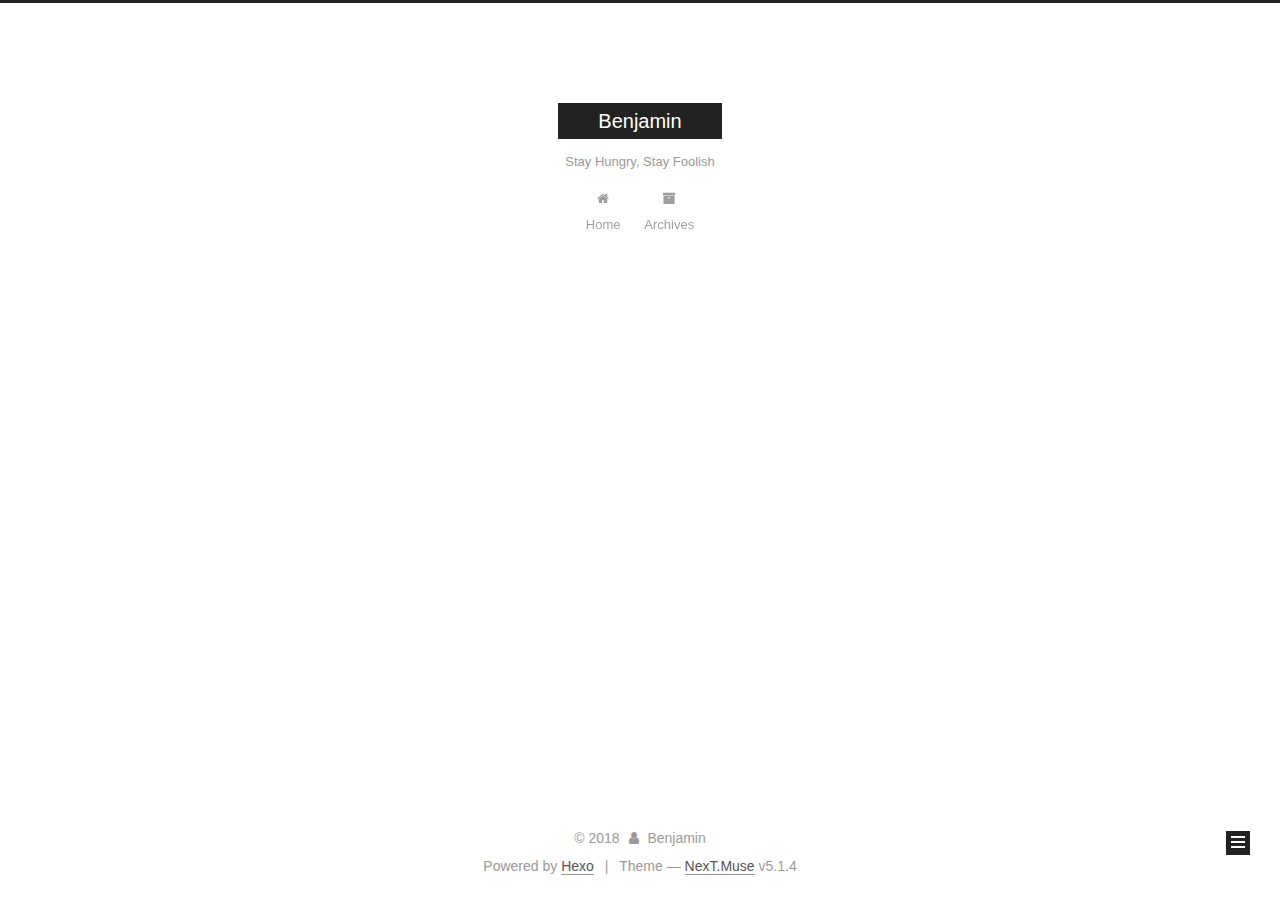
<file: archives/index.html>
<!DOCTYPE html>



  


<html class="theme-next muse use-motion" lang="en">
<head>
  <meta charset="UTF-8"/>
<meta http-equiv="X-UA-Compatible" content="IE=edge" />
<meta name="viewport" content="width=device-width, initial-scale=1, maximum-scale=1"/>
<meta name="theme-color" content="#222">









<meta http-equiv="Cache-Control" content="no-transform" />
<meta http-equiv="Cache-Control" content="no-siteapp" />
















  
  
  <link href="/lib/fancybox/source/jquery.fancybox.css?v=2.1.5" rel="stylesheet" type="text/css" />







<link href="/lib/font-awesome/css/font-awesome.min.css?v=4.6.2" rel="stylesheet" type="text/css" />

<link href="/css/main.css?v=5.1.4" rel="stylesheet" type="text/css" />


  <link rel="apple-touch-icon" sizes="180x180" href="/images/apple-touch-icon-next.png?v=5.1.4">


  <link rel="icon" type="image/png" sizes="32x32" href="/images/favicon-32x32-next.png?v=5.1.4">


  <link rel="icon" type="image/png" sizes="16x16" href="/images/favicon-16x16-next.png?v=5.1.4">


  <link rel="mask-icon" href="/images/logo.svg?v=5.1.4" color="#222">





  <meta name="keywords" content="Hexo, NexT" />










<meta name="description" content="Benjamin个人站，主要涉及linux运维知识共享、实践教程、前沿技术共同学习等方面">
<meta property="og:type" content="website">
<meta property="og:title" content="Benjamin">
<meta property="og:url" content="http://gaodong.org/archives/index.html">
<meta property="og:site_name" content="Benjamin">
<meta property="og:description" content="Benjamin个人站，主要涉及linux运维知识共享、实践教程、前沿技术共同学习等方面">
<meta property="og:locale" content="en">
<meta name="twitter:card" content="summary">
<meta name="twitter:title" content="Benjamin">
<meta name="twitter:description" content="Benjamin个人站，主要涉及linux运维知识共享、实践教程、前沿技术共同学习等方面">



<script type="text/javascript" id="hexo.configurations">
  var NexT = window.NexT || {};
  var CONFIG = {
    root: '/',
    scheme: 'Muse',
    version: '5.1.4',
    sidebar: {"position":"left","display":"post","offset":12,"b2t":false,"scrollpercent":false,"onmobile":false},
    fancybox: true,
    tabs: true,
    motion: {"enable":true,"async":false,"transition":{"post_block":"fadeIn","post_header":"slideDownIn","post_body":"slideDownIn","coll_header":"slideLeftIn","sidebar":"slideUpIn"}},
    duoshuo: {
      userId: '0',
      author: 'Author'
    },
    algolia: {
      applicationID: '',
      apiKey: '',
      indexName: '',
      hits: {"per_page":10},
      labels: {"input_placeholder":"Search for Posts","hits_empty":"We didn't find any results for the search: ${query}","hits_stats":"${hits} results found in ${time} ms"}
    }
  };
</script>



  <link rel="canonical" href="http://gaodong.org/archives/"/>





  <title>Archive | Benjamin</title>
  








</head>

<body itemscope itemtype="http://schema.org/WebPage" lang="en">

  
  
    
  

  <div class="container sidebar-position-left page-archive">
    <div class="headband"></div>

    <header id="header" class="header" itemscope itemtype="http://schema.org/WPHeader">
      <div class="header-inner"><div class="site-brand-wrapper">
  <div class="site-meta ">
    

    <div class="custom-logo-site-title">
      <a href="/"  class="brand" rel="start">
        <span class="logo-line-before"><i></i></span>
        <span class="site-title">Benjamin</span>
        <span class="logo-line-after"><i></i></span>
      </a>
    </div>
      
        <p class="site-subtitle">Stay Hungry, Stay Foolish</p>
      
  </div>

  <div class="site-nav-toggle">
    <button>
      <span class="btn-bar"></span>
      <span class="btn-bar"></span>
      <span class="btn-bar"></span>
    </button>
  </div>
</div>

<nav class="site-nav">
  

  
    <ul id="menu" class="menu">
      
        
        <li class="menu-item menu-item-home">
          <a href="/" rel="section">
            
              <i class="menu-item-icon fa fa-fw fa-home"></i> <br />
            
            Home
          </a>
        </li>
      
        
        <li class="menu-item menu-item-archives">
          <a href="/archives/" rel="section">
            
              <i class="menu-item-icon fa fa-fw fa-archive"></i> <br />
            
            Archives
          </a>
        </li>
      

      
    </ul>
  

  
</nav>



 </div>
    </header>

    <main id="main" class="main">
      <div class="main-inner">
        <div class="content-wrap">
          <div id="content" class="content">
            

  
  
  
  <div class="post-block archive">
    <div id="posts" class="posts-collapse">
      <span class="archive-move-on"></span>

      <span class="archive-page-counter">
        
        
        
          
        
        Um..! 2 posts in total. Keep on posting.
      </span>

      

        
        
        

        
          
          <div class="collection-title">
            <h1 class="archive-year" id="archive-year-2018">2018</h1>
          </div>
        
        

        

  <article class="post post-type-normal" itemscope itemtype="http://schema.org/Article">
    <header class="post-header">

      <h2 class="post-title">
        
            <a class="post-title-link" href="/2018/09/25/python基础/" itemprop="url">
              
                <span itemprop="name">python基础</span>
              
            </a>
        
      </h2>

      <div class="post-meta">
        <time class="post-time" itemprop="dateCreated"
              datetime="2018-09-25T16:48:27+08:00"
              content="2018-09-25" >
          09-25
        </time>
      </div>

    </header>
  </article>



      

        
        
        

        
        

        

  <article class="post post-type-normal" itemscope itemtype="http://schema.org/Article">
    <header class="post-header">

      <h2 class="post-title">
        
            <a class="post-title-link" href="/2018/09/25/hello-world/" itemprop="url">
              
                <span itemprop="name">Hello World</span>
              
            </a>
        
      </h2>

      <div class="post-meta">
        <time class="post-time" itemprop="dateCreated"
              datetime="2018-09-25T16:19:47+08:00"
              content="2018-09-25" >
          09-25
        </time>
      </div>

    </header>
  </article>



      

    </div>
  </div>
  
  
  

  



          </div>
          


          

        </div>
        
          
  
  <div class="sidebar-toggle">
    <div class="sidebar-toggle-line-wrap">
      <span class="sidebar-toggle-line sidebar-toggle-line-first"></span>
      <span class="sidebar-toggle-line sidebar-toggle-line-middle"></span>
      <span class="sidebar-toggle-line sidebar-toggle-line-last"></span>
    </div>
  </div>

  <aside id="sidebar" class="sidebar">
    
    <div class="sidebar-inner">

      

      

      <section class="site-overview-wrap sidebar-panel sidebar-panel-active">
        <div class="site-overview">
          <div class="site-author motion-element" itemprop="author" itemscope itemtype="http://schema.org/Person">
            
              <p class="site-author-name" itemprop="name">Benjamin</p>
              <p class="site-description motion-element" itemprop="description">Benjamin个人站，主要涉及linux运维知识共享、实践教程、前沿技术共同学习等方面</p>
          </div>

          <nav class="site-state motion-element">

            
              <div class="site-state-item site-state-posts">
              
                <a href="/archives/">
              
                  <span class="site-state-item-count">2</span>
                  <span class="site-state-item-name">posts</span>
                </a>
              </div>
            

            

            

          </nav>

          

          

          
          

          
          

          

        </div>
      </section>

      

      

    </div>
  </aside>


        
      </div>
    </main>

    <footer id="footer" class="footer">
      <div class="footer-inner">
        <div class="copyright">&copy; <span itemprop="copyrightYear">2018</span>
  <span class="with-love">
    <i class="fa fa-user"></i>
  </span>
  <span class="author" itemprop="copyrightHolder">Benjamin</span>

  
</div>


  <div class="powered-by">Powered by <a class="theme-link" target="_blank" href="https://hexo.io">Hexo</a></div>



  <span class="post-meta-divider">|</span>



  <div class="theme-info">Theme &mdash; <a class="theme-link" target="_blank" href="https://github.com/iissnan/hexo-theme-next">NexT.Muse</a> v5.1.4</div>




        







        
      </div>
    </footer>

    
      <div class="back-to-top">
        <i class="fa fa-arrow-up"></i>
        
      </div>
    

    

  </div>

  

<script type="text/javascript">
  if (Object.prototype.toString.call(window.Promise) !== '[object Function]') {
    window.Promise = null;
  }
</script>









  












  
  
    <script type="text/javascript" src="/lib/jquery/index.js?v=2.1.3"></script>
  

  
  
    <script type="text/javascript" src="/lib/fastclick/lib/fastclick.min.js?v=1.0.6"></script>
  

  
  
    <script type="text/javascript" src="/lib/jquery_lazyload/jquery.lazyload.js?v=1.9.7"></script>
  

  
  
    <script type="text/javascript" src="/lib/velocity/velocity.min.js?v=1.2.1"></script>
  

  
  
    <script type="text/javascript" src="/lib/velocity/velocity.ui.min.js?v=1.2.1"></script>
  

  
  
    <script type="text/javascript" src="/lib/fancybox/source/jquery.fancybox.pack.js?v=2.1.5"></script>
  


  


  <script type="text/javascript" src="/js/src/utils.js?v=5.1.4"></script>

  <script type="text/javascript" src="/js/src/motion.js?v=5.1.4"></script>



  
  

  

  


  <script type="text/javascript" src="/js/src/bootstrap.js?v=5.1.4"></script>



  


  




	





  





  












  





  

  

  

  
  

  

  

  

</body>
</html>
</file>
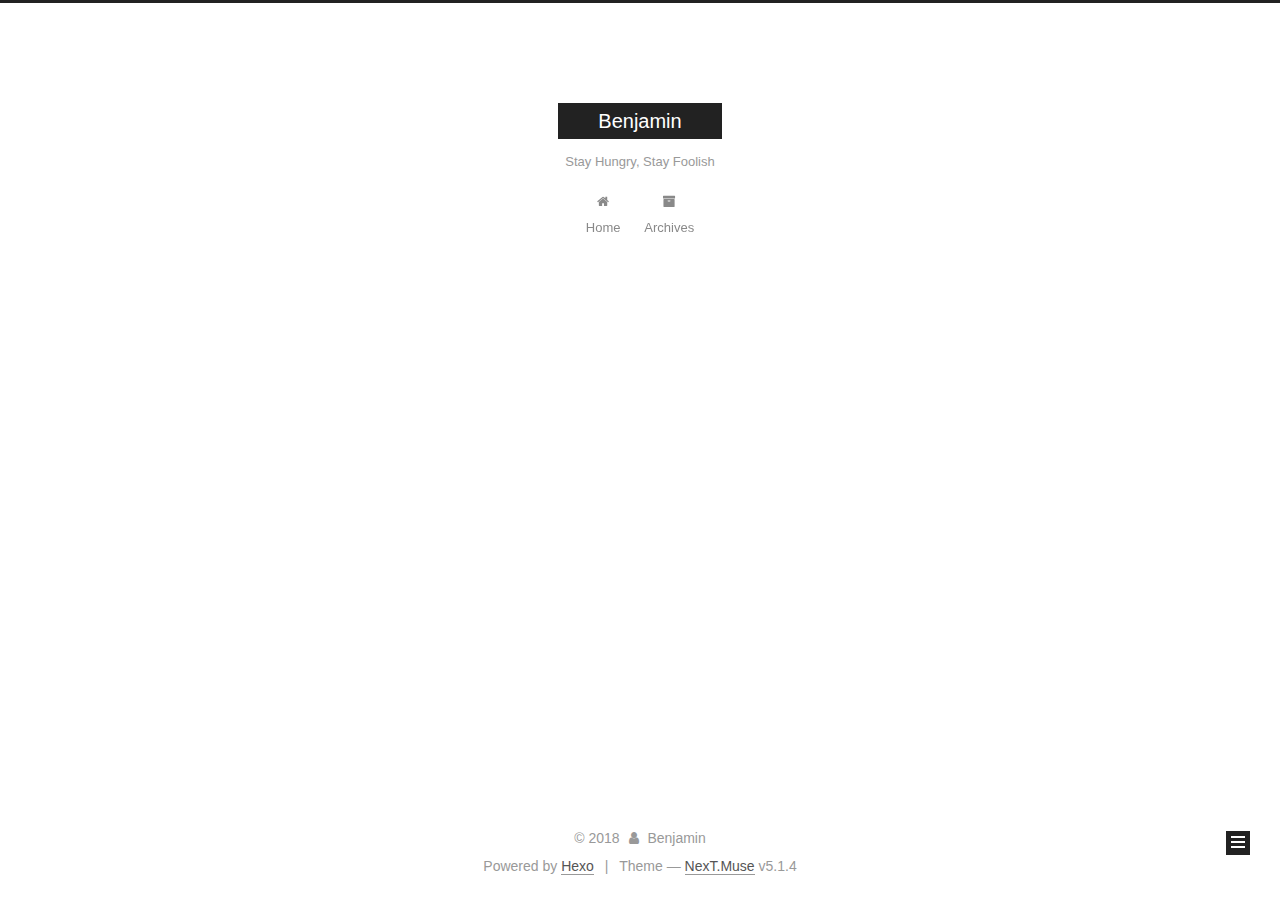
<file: archives/2018/index.html>
<!DOCTYPE html>



  


<html class="theme-next muse use-motion" lang="en">
<head>
  <meta charset="UTF-8"/>
<meta http-equiv="X-UA-Compatible" content="IE=edge" />
<meta name="viewport" content="width=device-width, initial-scale=1, maximum-scale=1"/>
<meta name="theme-color" content="#222">









<meta http-equiv="Cache-Control" content="no-transform" />
<meta http-equiv="Cache-Control" content="no-siteapp" />
















  
  
  <link href="/lib/fancybox/source/jquery.fancybox.css?v=2.1.5" rel="stylesheet" type="text/css" />







<link href="/lib/font-awesome/css/font-awesome.min.css?v=4.6.2" rel="stylesheet" type="text/css" />

<link href="/css/main.css?v=5.1.4" rel="stylesheet" type="text/css" />


  <link rel="apple-touch-icon" sizes="180x180" href="/images/apple-touch-icon-next.png?v=5.1.4">


  <link rel="icon" type="image/png" sizes="32x32" href="/images/favicon-32x32-next.png?v=5.1.4">


  <link rel="icon" type="image/png" sizes="16x16" href="/images/favicon-16x16-next.png?v=5.1.4">


  <link rel="mask-icon" href="/images/logo.svg?v=5.1.4" color="#222">





  <meta name="keywords" content="Hexo, NexT" />










<meta name="description" content="Benjamin个人站，主要涉及linux运维知识共享、实践教程、前沿技术共同学习等方面">
<meta property="og:type" content="website">
<meta property="og:title" content="Benjamin">
<meta property="og:url" content="http://gaodong.org/archives/2018/index.html">
<meta property="og:site_name" content="Benjamin">
<meta property="og:description" content="Benjamin个人站，主要涉及linux运维知识共享、实践教程、前沿技术共同学习等方面">
<meta property="og:locale" content="en">
<meta name="twitter:card" content="summary">
<meta name="twitter:title" content="Benjamin">
<meta name="twitter:description" content="Benjamin个人站，主要涉及linux运维知识共享、实践教程、前沿技术共同学习等方面">



<script type="text/javascript" id="hexo.configurations">
  var NexT = window.NexT || {};
  var CONFIG = {
    root: '/',
    scheme: 'Muse',
    version: '5.1.4',
    sidebar: {"position":"left","display":"post","offset":12,"b2t":false,"scrollpercent":false,"onmobile":false},
    fancybox: true,
    tabs: true,
    motion: {"enable":true,"async":false,"transition":{"post_block":"fadeIn","post_header":"slideDownIn","post_body":"slideDownIn","coll_header":"slideLeftIn","sidebar":"slideUpIn"}},
    duoshuo: {
      userId: '0',
      author: 'Author'
    },
    algolia: {
      applicationID: '',
      apiKey: '',
      indexName: '',
      hits: {"per_page":10},
      labels: {"input_placeholder":"Search for Posts","hits_empty":"We didn't find any results for the search: ${query}","hits_stats":"${hits} results found in ${time} ms"}
    }
  };
</script>



  <link rel="canonical" href="http://gaodong.org/archives/2018/"/>





  <title>Archive | Benjamin</title>
  








</head>

<body itemscope itemtype="http://schema.org/WebPage" lang="en">

  
  
    
  

  <div class="container sidebar-position-left page-archive">
    <div class="headband"></div>

    <header id="header" class="header" itemscope itemtype="http://schema.org/WPHeader">
      <div class="header-inner"><div class="site-brand-wrapper">
  <div class="site-meta ">
    

    <div class="custom-logo-site-title">
      <a href="/"  class="brand" rel="start">
        <span class="logo-line-before"><i></i></span>
        <span class="site-title">Benjamin</span>
        <span class="logo-line-after"><i></i></span>
      </a>
    </div>
      
        <p class="site-subtitle">Stay Hungry, Stay Foolish</p>
      
  </div>

  <div class="site-nav-toggle">
    <button>
      <span class="btn-bar"></span>
      <span class="btn-bar"></span>
      <span class="btn-bar"></span>
    </button>
  </div>
</div>

<nav class="site-nav">
  

  
    <ul id="menu" class="menu">
      
        
        <li class="menu-item menu-item-home">
          <a href="/" rel="section">
            
              <i class="menu-item-icon fa fa-fw fa-home"></i> <br />
            
            Home
          </a>
        </li>
      
        
        <li class="menu-item menu-item-archives">
          <a href="/archives/" rel="section">
            
              <i class="menu-item-icon fa fa-fw fa-archive"></i> <br />
            
            Archives
          </a>
        </li>
      

      
    </ul>
  

  
</nav>



 </div>
    </header>

    <main id="main" class="main">
      <div class="main-inner">
        <div class="content-wrap">
          <div id="content" class="content">
            

  
  
  
  <div class="post-block archive">
    <div id="posts" class="posts-collapse">
      <span class="archive-move-on"></span>

      <span class="archive-page-counter">
        
        
        
          
        
        Um..! 2 posts in total. Keep on posting.
      </span>

      

        
        
        

        
          
          <div class="collection-title">
            <h1 class="archive-year" id="archive-year-2018">2018</h1>
          </div>
        
        

        

  <article class="post post-type-normal" itemscope itemtype="http://schema.org/Article">
    <header class="post-header">

      <h2 class="post-title">
        
            <a class="post-title-link" href="/2018/09/25/python基础/" itemprop="url">
              
                <span itemprop="name">python基础</span>
              
            </a>
        
      </h2>

      <div class="post-meta">
        <time class="post-time" itemprop="dateCreated"
              datetime="2018-09-25T16:48:27+08:00"
              content="2018-09-25" >
          09-25
        </time>
      </div>

    </header>
  </article>



      

        
        
        

        
        

        

  <article class="post post-type-normal" itemscope itemtype="http://schema.org/Article">
    <header class="post-header">

      <h2 class="post-title">
        
            <a class="post-title-link" href="/2018/09/25/hello-world/" itemprop="url">
              
                <span itemprop="name">Hello World</span>
              
            </a>
        
      </h2>

      <div class="post-meta">
        <time class="post-time" itemprop="dateCreated"
              datetime="2018-09-25T16:19:47+08:00"
              content="2018-09-25" >
          09-25
        </time>
      </div>

    </header>
  </article>



      

    </div>
  </div>
  
  
  

  



          </div>
          


          

        </div>
        
          
  
  <div class="sidebar-toggle">
    <div class="sidebar-toggle-line-wrap">
      <span class="sidebar-toggle-line sidebar-toggle-line-first"></span>
      <span class="sidebar-toggle-line sidebar-toggle-line-middle"></span>
      <span class="sidebar-toggle-line sidebar-toggle-line-last"></span>
    </div>
  </div>

  <aside id="sidebar" class="sidebar">
    
    <div class="sidebar-inner">

      

      

      <section class="site-overview-wrap sidebar-panel sidebar-panel-active">
        <div class="site-overview">
          <div class="site-author motion-element" itemprop="author" itemscope itemtype="http://schema.org/Person">
            
              <p class="site-author-name" itemprop="name">Benjamin</p>
              <p class="site-description motion-element" itemprop="description">Benjamin个人站，主要涉及linux运维知识共享、实践教程、前沿技术共同学习等方面</p>
          </div>

          <nav class="site-state motion-element">

            
              <div class="site-state-item site-state-posts">
              
                <a href="/archives/">
              
                  <span class="site-state-item-count">2</span>
                  <span class="site-state-item-name">posts</span>
                </a>
              </div>
            

            

            

          </nav>

          

          

          
          

          
          

          

        </div>
      </section>

      

      

    </div>
  </aside>


        
      </div>
    </main>

    <footer id="footer" class="footer">
      <div class="footer-inner">
        <div class="copyright">&copy; <span itemprop="copyrightYear">2018</span>
  <span class="with-love">
    <i class="fa fa-user"></i>
  </span>
  <span class="author" itemprop="copyrightHolder">Benjamin</span>

  
</div>


  <div class="powered-by">Powered by <a class="theme-link" target="_blank" href="https://hexo.io">Hexo</a></div>



  <span class="post-meta-divider">|</span>



  <div class="theme-info">Theme &mdash; <a class="theme-link" target="_blank" href="https://github.com/iissnan/hexo-theme-next">NexT.Muse</a> v5.1.4</div>




        







        
      </div>
    </footer>

    
      <div class="back-to-top">
        <i class="fa fa-arrow-up"></i>
        
      </div>
    

    

  </div>

  

<script type="text/javascript">
  if (Object.prototype.toString.call(window.Promise) !== '[object Function]') {
    window.Promise = null;
  }
</script>









  












  
  
    <script type="text/javascript" src="/lib/jquery/index.js?v=2.1.3"></script>
  

  
  
    <script type="text/javascript" src="/lib/fastclick/lib/fastclick.min.js?v=1.0.6"></script>
  

  
  
    <script type="text/javascript" src="/lib/jquery_lazyload/jquery.lazyload.js?v=1.9.7"></script>
  

  
  
    <script type="text/javascript" src="/lib/velocity/velocity.min.js?v=1.2.1"></script>
  

  
  
    <script type="text/javascript" src="/lib/velocity/velocity.ui.min.js?v=1.2.1"></script>
  

  
  
    <script type="text/javascript" src="/lib/fancybox/source/jquery.fancybox.pack.js?v=2.1.5"></script>
  


  


  <script type="text/javascript" src="/js/src/utils.js?v=5.1.4"></script>

  <script type="text/javascript" src="/js/src/motion.js?v=5.1.4"></script>



  
  

  

  


  <script type="text/javascript" src="/js/src/bootstrap.js?v=5.1.4"></script>



  


  




	





  





  












  





  

  

  

  
  

  

  

  

</body>
</html>
</file>
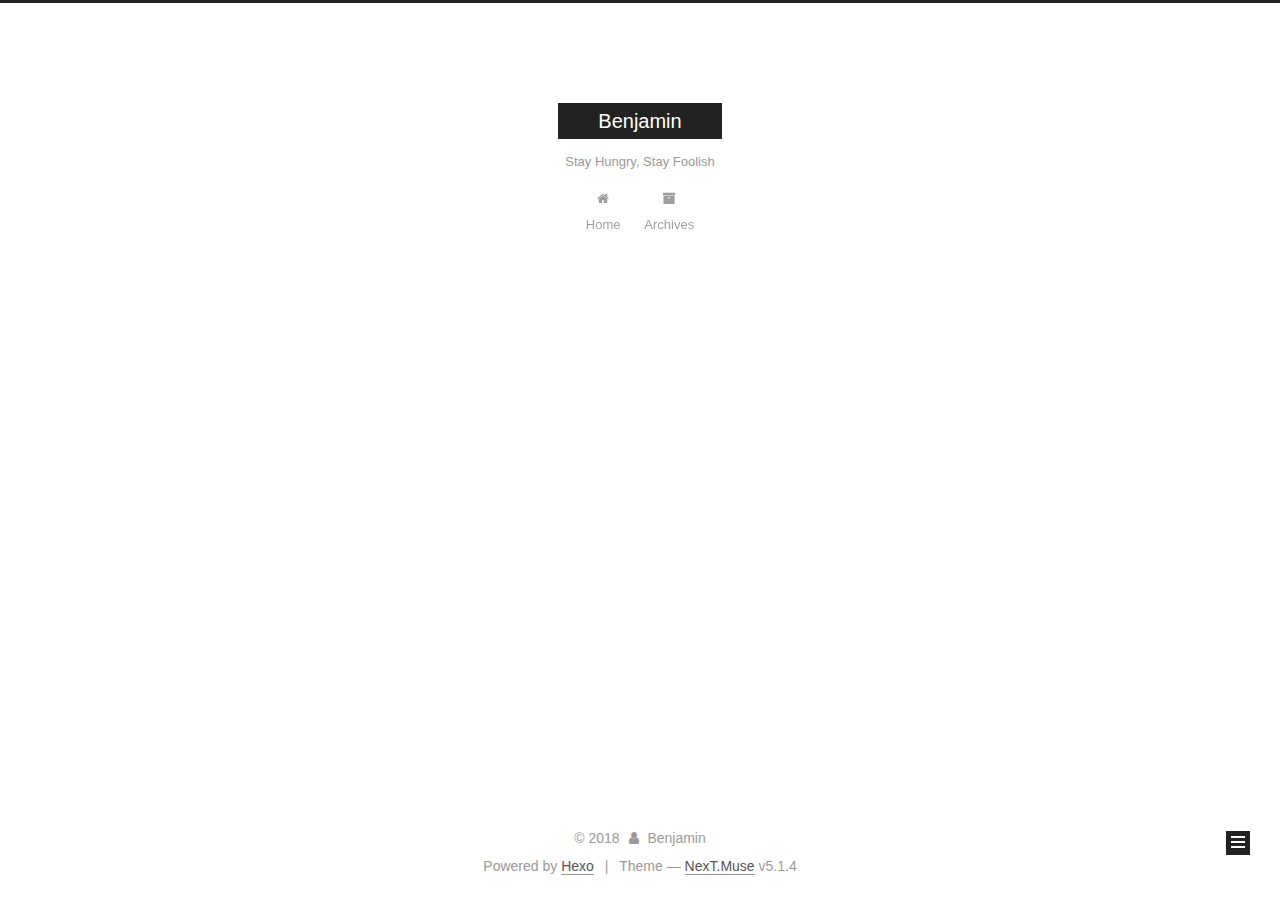
<file: archives/2018/09/index.html>
<!DOCTYPE html>



  


<html class="theme-next muse use-motion" lang="en">
<head>
  <meta charset="UTF-8"/>
<meta http-equiv="X-UA-Compatible" content="IE=edge" />
<meta name="viewport" content="width=device-width, initial-scale=1, maximum-scale=1"/>
<meta name="theme-color" content="#222">









<meta http-equiv="Cache-Control" content="no-transform" />
<meta http-equiv="Cache-Control" content="no-siteapp" />
















  
  
  <link href="/lib/fancybox/source/jquery.fancybox.css?v=2.1.5" rel="stylesheet" type="text/css" />







<link href="/lib/font-awesome/css/font-awesome.min.css?v=4.6.2" rel="stylesheet" type="text/css" />

<link href="/css/main.css?v=5.1.4" rel="stylesheet" type="text/css" />


  <link rel="apple-touch-icon" sizes="180x180" href="/images/apple-touch-icon-next.png?v=5.1.4">


  <link rel="icon" type="image/png" sizes="32x32" href="/images/favicon-32x32-next.png?v=5.1.4">


  <link rel="icon" type="image/png" sizes="16x16" href="/images/favicon-16x16-next.png?v=5.1.4">


  <link rel="mask-icon" href="/images/logo.svg?v=5.1.4" color="#222">





  <meta name="keywords" content="Hexo, NexT" />










<meta name="description" content="Benjamin个人站，主要涉及linux运维知识共享、实践教程、前沿技术共同学习等方面">
<meta property="og:type" content="website">
<meta property="og:title" content="Benjamin">
<meta property="og:url" content="http://gaodong.org/archives/2018/09/index.html">
<meta property="og:site_name" content="Benjamin">
<meta property="og:description" content="Benjamin个人站，主要涉及linux运维知识共享、实践教程、前沿技术共同学习等方面">
<meta property="og:locale" content="en">
<meta name="twitter:card" content="summary">
<meta name="twitter:title" content="Benjamin">
<meta name="twitter:description" content="Benjamin个人站，主要涉及linux运维知识共享、实践教程、前沿技术共同学习等方面">



<script type="text/javascript" id="hexo.configurations">
  var NexT = window.NexT || {};
  var CONFIG = {
    root: '/',
    scheme: 'Muse',
    version: '5.1.4',
    sidebar: {"position":"left","display":"post","offset":12,"b2t":false,"scrollpercent":false,"onmobile":false},
    fancybox: true,
    tabs: true,
    motion: {"enable":true,"async":false,"transition":{"post_block":"fadeIn","post_header":"slideDownIn","post_body":"slideDownIn","coll_header":"slideLeftIn","sidebar":"slideUpIn"}},
    duoshuo: {
      userId: '0',
      author: 'Author'
    },
    algolia: {
      applicationID: '',
      apiKey: '',
      indexName: '',
      hits: {"per_page":10},
      labels: {"input_placeholder":"Search for Posts","hits_empty":"We didn't find any results for the search: ${query}","hits_stats":"${hits} results found in ${time} ms"}
    }
  };
</script>



  <link rel="canonical" href="http://gaodong.org/archives/2018/09/"/>





  <title>Archive | Benjamin</title>
  








</head>

<body itemscope itemtype="http://schema.org/WebPage" lang="en">

  
  
    
  

  <div class="container sidebar-position-left page-archive">
    <div class="headband"></div>

    <header id="header" class="header" itemscope itemtype="http://schema.org/WPHeader">
      <div class="header-inner"><div class="site-brand-wrapper">
  <div class="site-meta ">
    

    <div class="custom-logo-site-title">
      <a href="/"  class="brand" rel="start">
        <span class="logo-line-before"><i></i></span>
        <span class="site-title">Benjamin</span>
        <span class="logo-line-after"><i></i></span>
      </a>
    </div>
      
        <p class="site-subtitle">Stay Hungry, Stay Foolish</p>
      
  </div>

  <div class="site-nav-toggle">
    <button>
      <span class="btn-bar"></span>
      <span class="btn-bar"></span>
      <span class="btn-bar"></span>
    </button>
  </div>
</div>

<nav class="site-nav">
  

  
    <ul id="menu" class="menu">
      
        
        <li class="menu-item menu-item-home">
          <a href="/" rel="section">
            
              <i class="menu-item-icon fa fa-fw fa-home"></i> <br />
            
            Home
          </a>
        </li>
      
        
        <li class="menu-item menu-item-archives">
          <a href="/archives/" rel="section">
            
              <i class="menu-item-icon fa fa-fw fa-archive"></i> <br />
            
            Archives
          </a>
        </li>
      

      
    </ul>
  

  
</nav>



 </div>
    </header>

    <main id="main" class="main">
      <div class="main-inner">
        <div class="content-wrap">
          <div id="content" class="content">
            

  
  
  
  <div class="post-block archive">
    <div id="posts" class="posts-collapse">
      <span class="archive-move-on"></span>

      <span class="archive-page-counter">
        
        
        
          
        
        Um..! 2 posts in total. Keep on posting.
      </span>

      

        
        
        

        
          
          <div class="collection-title">
            <h1 class="archive-year" id="archive-year-2018">2018</h1>
          </div>
        
        

        

  <article class="post post-type-normal" itemscope itemtype="http://schema.org/Article">
    <header class="post-header">

      <h2 class="post-title">
        
            <a class="post-title-link" href="/2018/09/25/python基础/" itemprop="url">
              
                <span itemprop="name">python基础</span>
              
            </a>
        
      </h2>

      <div class="post-meta">
        <time class="post-time" itemprop="dateCreated"
              datetime="2018-09-25T16:48:27+08:00"
              content="2018-09-25" >
          09-25
        </time>
      </div>

    </header>
  </article>



      

        
        
        

        
        

        

  <article class="post post-type-normal" itemscope itemtype="http://schema.org/Article">
    <header class="post-header">

      <h2 class="post-title">
        
            <a class="post-title-link" href="/2018/09/25/hello-world/" itemprop="url">
              
                <span itemprop="name">Hello World</span>
              
            </a>
        
      </h2>

      <div class="post-meta">
        <time class="post-time" itemprop="dateCreated"
              datetime="2018-09-25T16:19:47+08:00"
              content="2018-09-25" >
          09-25
        </time>
      </div>

    </header>
  </article>



      

    </div>
  </div>
  
  
  

  



          </div>
          


          

        </div>
        
          
  
  <div class="sidebar-toggle">
    <div class="sidebar-toggle-line-wrap">
      <span class="sidebar-toggle-line sidebar-toggle-line-first"></span>
      <span class="sidebar-toggle-line sidebar-toggle-line-middle"></span>
      <span class="sidebar-toggle-line sidebar-toggle-line-last"></span>
    </div>
  </div>

  <aside id="sidebar" class="sidebar">
    
    <div class="sidebar-inner">

      

      

      <section class="site-overview-wrap sidebar-panel sidebar-panel-active">
        <div class="site-overview">
          <div class="site-author motion-element" itemprop="author" itemscope itemtype="http://schema.org/Person">
            
              <p class="site-author-name" itemprop="name">Benjamin</p>
              <p class="site-description motion-element" itemprop="description">Benjamin个人站，主要涉及linux运维知识共享、实践教程、前沿技术共同学习等方面</p>
          </div>

          <nav class="site-state motion-element">

            
              <div class="site-state-item site-state-posts">
              
                <a href="/archives/">
              
                  <span class="site-state-item-count">2</span>
                  <span class="site-state-item-name">posts</span>
                </a>
              </div>
            

            

            

          </nav>

          

          

          
          

          
          

          

        </div>
      </section>

      

      

    </div>
  </aside>


        
      </div>
    </main>

    <footer id="footer" class="footer">
      <div class="footer-inner">
        <div class="copyright">&copy; <span itemprop="copyrightYear">2018</span>
  <span class="with-love">
    <i class="fa fa-user"></i>
  </span>
  <span class="author" itemprop="copyrightHolder">Benjamin</span>

  
</div>


  <div class="powered-by">Powered by <a class="theme-link" target="_blank" href="https://hexo.io">Hexo</a></div>



  <span class="post-meta-divider">|</span>



  <div class="theme-info">Theme &mdash; <a class="theme-link" target="_blank" href="https://github.com/iissnan/hexo-theme-next">NexT.Muse</a> v5.1.4</div>




        







        
      </div>
    </footer>

    
      <div class="back-to-top">
        <i class="fa fa-arrow-up"></i>
        
      </div>
    

    

  </div>

  

<script type="text/javascript">
  if (Object.prototype.toString.call(window.Promise) !== '[object Function]') {
    window.Promise = null;
  }
</script>









  












  
  
    <script type="text/javascript" src="/lib/jquery/index.js?v=2.1.3"></script>
  

  
  
    <script type="text/javascript" src="/lib/fastclick/lib/fastclick.min.js?v=1.0.6"></script>
  

  
  
    <script type="text/javascript" src="/lib/jquery_lazyload/jquery.lazyload.js?v=1.9.7"></script>
  

  
  
    <script type="text/javascript" src="/lib/velocity/velocity.min.js?v=1.2.1"></script>
  

  
  
    <script type="text/javascript" src="/lib/velocity/velocity.ui.min.js?v=1.2.1"></script>
  

  
  
    <script type="text/javascript" src="/lib/fancybox/source/jquery.fancybox.pack.js?v=2.1.5"></script>
  


  


  <script type="text/javascript" src="/js/src/utils.js?v=5.1.4"></script>

  <script type="text/javascript" src="/js/src/motion.js?v=5.1.4"></script>



  
  

  

  


  <script type="text/javascript" src="/js/src/bootstrap.js?v=5.1.4"></script>



  


  




	





  





  












  





  

  

  

  
  

  

  

  

</body>
</html>
</file>
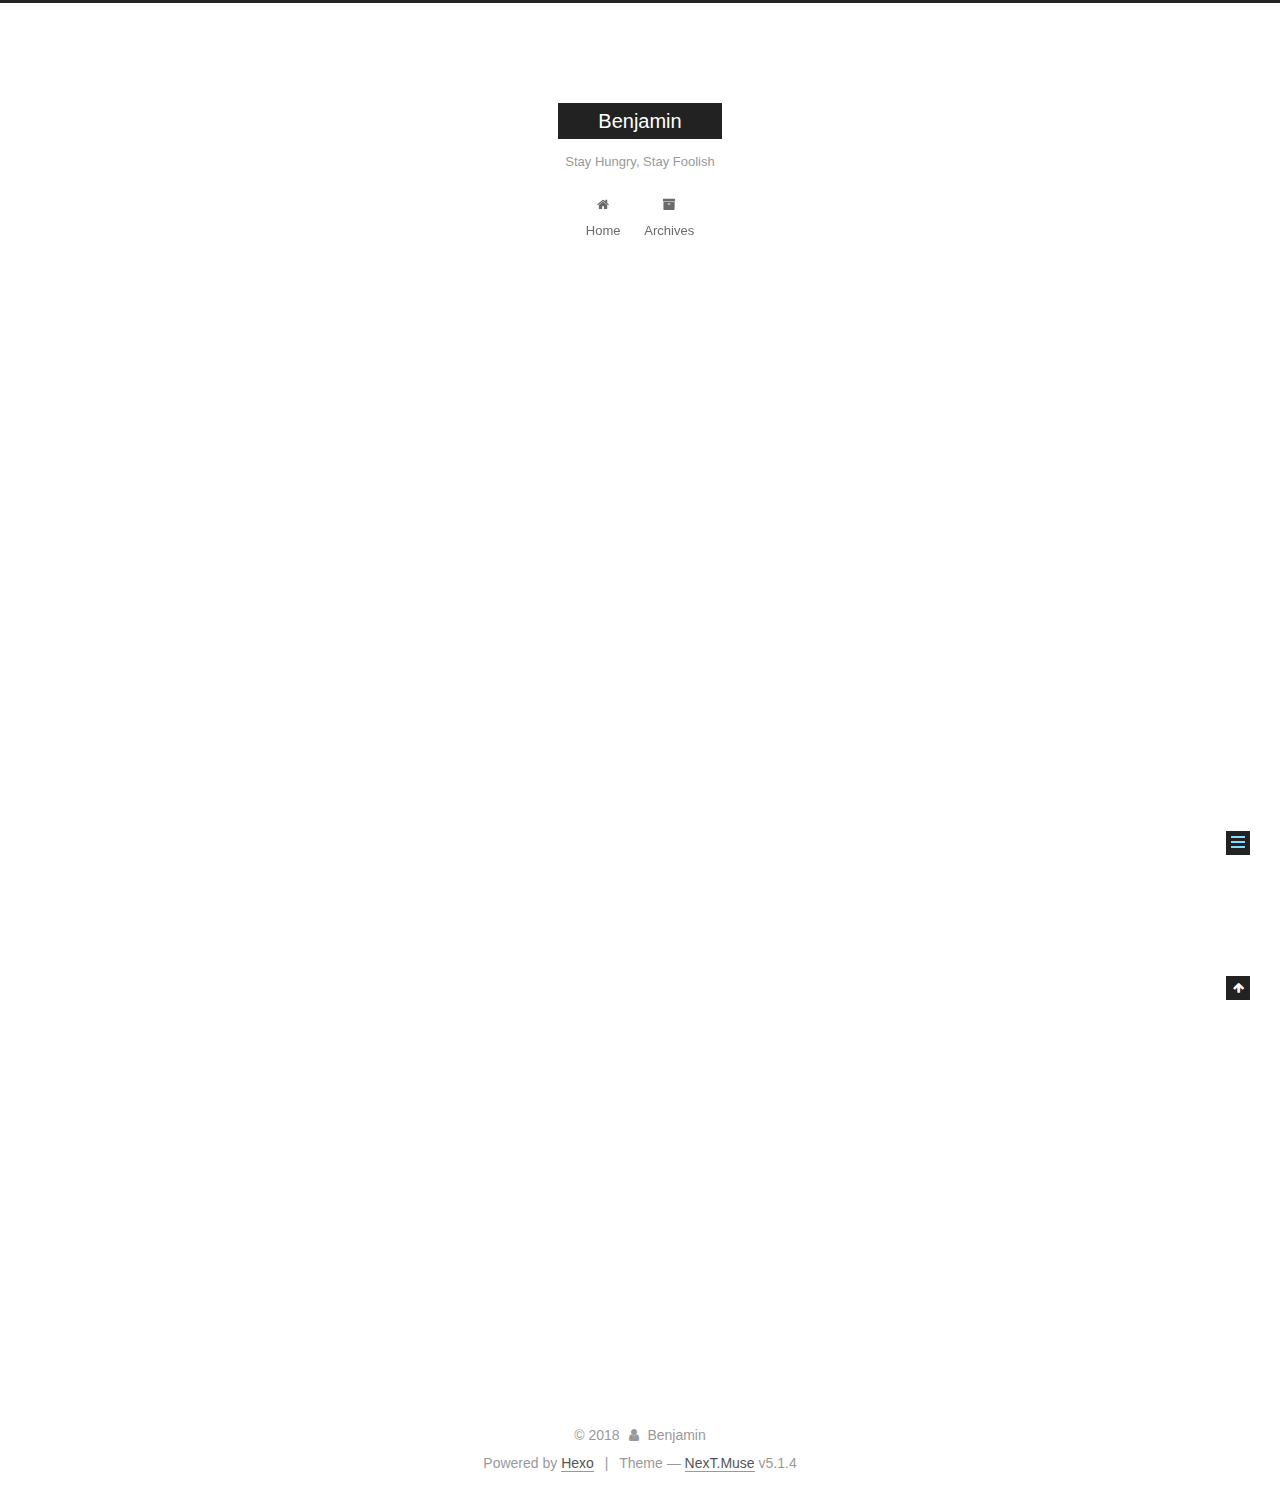
<file: 2018/09/25/hello-world/index.html>
<!DOCTYPE html>



  


<html class="theme-next muse use-motion" lang="en">
<head>
  <meta charset="UTF-8"/>
<meta http-equiv="X-UA-Compatible" content="IE=edge" />
<meta name="viewport" content="width=device-width, initial-scale=1, maximum-scale=1"/>
<meta name="theme-color" content="#222">









<meta http-equiv="Cache-Control" content="no-transform" />
<meta http-equiv="Cache-Control" content="no-siteapp" />
















  
  
  <link href="/lib/fancybox/source/jquery.fancybox.css?v=2.1.5" rel="stylesheet" type="text/css" />







<link href="/lib/font-awesome/css/font-awesome.min.css?v=4.6.2" rel="stylesheet" type="text/css" />

<link href="/css/main.css?v=5.1.4" rel="stylesheet" type="text/css" />


  <link rel="apple-touch-icon" sizes="180x180" href="/images/apple-touch-icon-next.png?v=5.1.4">


  <link rel="icon" type="image/png" sizes="32x32" href="/images/favicon-32x32-next.png?v=5.1.4">


  <link rel="icon" type="image/png" sizes="16x16" href="/images/favicon-16x16-next.png?v=5.1.4">


  <link rel="mask-icon" href="/images/logo.svg?v=5.1.4" color="#222">





  <meta name="keywords" content="Hexo, NexT" />










<meta name="description" content="Welcome to Hexo! This is your very first post. Check documentation for more info. If you get any problems when using Hexo, you can find the answer in troubleshooting or you can ask me on GitHub. Quick">
<meta property="og:type" content="article">
<meta property="og:title" content="Hello World">
<meta property="og:url" content="http://gaodong.org/2018/09/25/hello-world/index.html">
<meta property="og:site_name" content="Benjamin">
<meta property="og:description" content="Welcome to Hexo! This is your very first post. Check documentation for more info. If you get any problems when using Hexo, you can find the answer in troubleshooting or you can ask me on GitHub. Quick">
<meta property="og:locale" content="en">
<meta property="og:updated_time" content="2018-09-25T08:19:47.584Z">
<meta name="twitter:card" content="summary">
<meta name="twitter:title" content="Hello World">
<meta name="twitter:description" content="Welcome to Hexo! This is your very first post. Check documentation for more info. If you get any problems when using Hexo, you can find the answer in troubleshooting or you can ask me on GitHub. Quick">



<script type="text/javascript" id="hexo.configurations">
  var NexT = window.NexT || {};
  var CONFIG = {
    root: '/',
    scheme: 'Muse',
    version: '5.1.4',
    sidebar: {"position":"left","display":"post","offset":12,"b2t":false,"scrollpercent":false,"onmobile":false},
    fancybox: true,
    tabs: true,
    motion: {"enable":true,"async":false,"transition":{"post_block":"fadeIn","post_header":"slideDownIn","post_body":"slideDownIn","coll_header":"slideLeftIn","sidebar":"slideUpIn"}},
    duoshuo: {
      userId: '0',
      author: 'Author'
    },
    algolia: {
      applicationID: '',
      apiKey: '',
      indexName: '',
      hits: {"per_page":10},
      labels: {"input_placeholder":"Search for Posts","hits_empty":"We didn't find any results for the search: ${query}","hits_stats":"${hits} results found in ${time} ms"}
    }
  };
</script>



  <link rel="canonical" href="http://gaodong.org/2018/09/25/hello-world/"/>





  <title>Hello World | Benjamin</title>
  








</head>

<body itemscope itemtype="http://schema.org/WebPage" lang="en">

  
  
    
  

  <div class="container sidebar-position-left page-post-detail">
    <div class="headband"></div>

    <header id="header" class="header" itemscope itemtype="http://schema.org/WPHeader">
      <div class="header-inner"><div class="site-brand-wrapper">
  <div class="site-meta ">
    

    <div class="custom-logo-site-title">
      <a href="/"  class="brand" rel="start">
        <span class="logo-line-before"><i></i></span>
        <span class="site-title">Benjamin</span>
        <span class="logo-line-after"><i></i></span>
      </a>
    </div>
      
        <p class="site-subtitle">Stay Hungry, Stay Foolish</p>
      
  </div>

  <div class="site-nav-toggle">
    <button>
      <span class="btn-bar"></span>
      <span class="btn-bar"></span>
      <span class="btn-bar"></span>
    </button>
  </div>
</div>

<nav class="site-nav">
  

  
    <ul id="menu" class="menu">
      
        
        <li class="menu-item menu-item-home">
          <a href="/" rel="section">
            
              <i class="menu-item-icon fa fa-fw fa-home"></i> <br />
            
            Home
          </a>
        </li>
      
        
        <li class="menu-item menu-item-archives">
          <a href="/archives/" rel="section">
            
              <i class="menu-item-icon fa fa-fw fa-archive"></i> <br />
            
            Archives
          </a>
        </li>
      

      
    </ul>
  

  
</nav>



 </div>
    </header>

    <main id="main" class="main">
      <div class="main-inner">
        <div class="content-wrap">
          <div id="content" class="content">
            

  <div id="posts" class="posts-expand">
    

  

  
  
  

  <article class="post post-type-normal" itemscope itemtype="http://schema.org/Article">
  
  
  
  <div class="post-block">
    <link itemprop="mainEntityOfPage" href="http://gaodong.org/2018/09/25/hello-world/">

    <span hidden itemprop="author" itemscope itemtype="http://schema.org/Person">
      <meta itemprop="name" content="Benjamin">
      <meta itemprop="description" content="">
      <meta itemprop="image" content="/images/avatar.gif">
    </span>

    <span hidden itemprop="publisher" itemscope itemtype="http://schema.org/Organization">
      <meta itemprop="name" content="Benjamin">
    </span>

    
      <header class="post-header">

        
        
          <h1 class="post-title" itemprop="name headline">Hello World</h1>
        

        <div class="post-meta">
          <span class="post-time">
            
              <span class="post-meta-item-icon">
                <i class="fa fa-calendar-o"></i>
              </span>
              
                <span class="post-meta-item-text">Posted on</span>
              
              <time title="Post created" itemprop="dateCreated datePublished" datetime="2018-09-25T16:19:47+08:00">
                2018-09-25
              </time>
            

            

            
          </span>

          

          
            
          

          
          

          

          

          

        </div>
      </header>
    

    
    
    
    <div class="post-body" itemprop="articleBody">

      
      

      
        <p>Welcome to <a href="https://hexo.io/" target="_blank" rel="noopener">Hexo</a>! This is your very first post. Check <a href="https://hexo.io/docs/" target="_blank" rel="noopener">documentation</a> for more info. If you get any problems when using Hexo, you can find the answer in <a href="https://hexo.io/docs/troubleshooting.html" target="_blank" rel="noopener">troubleshooting</a> or you can ask me on <a href="https://github.com/hexojs/hexo/issues" target="_blank" rel="noopener">GitHub</a>.</p>
<h2 id="Quick-Start"><a href="#Quick-Start" class="headerlink" title="Quick Start"></a>Quick Start</h2><h3 id="Create-a-new-post"><a href="#Create-a-new-post" class="headerlink" title="Create a new post"></a>Create a new post</h3><figure class="highlight bash"><table><tr><td class="gutter"><pre><span class="line">1</span><br></pre></td><td class="code"><pre><span class="line">$ hexo new <span class="string">"My New Post"</span></span><br></pre></td></tr></table></figure>
<p>More info: <a href="https://hexo.io/docs/writing.html" target="_blank" rel="noopener">Writing</a></p>
<h3 id="Run-server"><a href="#Run-server" class="headerlink" title="Run server"></a>Run server</h3><figure class="highlight bash"><table><tr><td class="gutter"><pre><span class="line">1</span><br></pre></td><td class="code"><pre><span class="line">$ hexo server</span><br></pre></td></tr></table></figure>
<p>More info: <a href="https://hexo.io/docs/server.html" target="_blank" rel="noopener">Server</a></p>
<h3 id="Generate-static-files"><a href="#Generate-static-files" class="headerlink" title="Generate static files"></a>Generate static files</h3><figure class="highlight bash"><table><tr><td class="gutter"><pre><span class="line">1</span><br></pre></td><td class="code"><pre><span class="line">$ hexo generate</span><br></pre></td></tr></table></figure>
<p>More info: <a href="https://hexo.io/docs/generating.html" target="_blank" rel="noopener">Generating</a></p>
<h3 id="Deploy-to-remote-sites"><a href="#Deploy-to-remote-sites" class="headerlink" title="Deploy to remote sites"></a>Deploy to remote sites</h3><figure class="highlight bash"><table><tr><td class="gutter"><pre><span class="line">1</span><br></pre></td><td class="code"><pre><span class="line">$ hexo deploy</span><br></pre></td></tr></table></figure>
<p>More info: <a href="https://hexo.io/docs/deployment.html" target="_blank" rel="noopener">Deployment</a></p>

      
    </div>
    
    
    

    

    

    

    <footer class="post-footer">
      

      
      
      

      
        <div class="post-nav">
          <div class="post-nav-next post-nav-item">
            
          </div>

          <span class="post-nav-divider"></span>

          <div class="post-nav-prev post-nav-item">
            
              <a href="/2018/09/25/python基础/" rel="prev" title="python基础">
                python基础 <i class="fa fa-chevron-right"></i>
              </a>
            
          </div>
        </div>
      

      
      
    </footer>
  </div>
  
  
  
  </article>



    <div class="post-spread">
      
    </div>
  </div>


          </div>
          


          

  



        </div>
        
          
  
  <div class="sidebar-toggle">
    <div class="sidebar-toggle-line-wrap">
      <span class="sidebar-toggle-line sidebar-toggle-line-first"></span>
      <span class="sidebar-toggle-line sidebar-toggle-line-middle"></span>
      <span class="sidebar-toggle-line sidebar-toggle-line-last"></span>
    </div>
  </div>

  <aside id="sidebar" class="sidebar">
    
    <div class="sidebar-inner">

      

      
        <ul class="sidebar-nav motion-element">
          <li class="sidebar-nav-toc sidebar-nav-active" data-target="post-toc-wrap">
            Table of Contents
          </li>
          <li class="sidebar-nav-overview" data-target="site-overview-wrap">
            Overview
          </li>
        </ul>
      

      <section class="site-overview-wrap sidebar-panel">
        <div class="site-overview">
          <div class="site-author motion-element" itemprop="author" itemscope itemtype="http://schema.org/Person">
            
              <p class="site-author-name" itemprop="name">Benjamin</p>
              <p class="site-description motion-element" itemprop="description">Benjamin个人站，主要涉及linux运维知识共享、实践教程、前沿技术共同学习等方面</p>
          </div>

          <nav class="site-state motion-element">

            
              <div class="site-state-item site-state-posts">
              
                <a href="/archives/">
              
                  <span class="site-state-item-count">2</span>
                  <span class="site-state-item-name">posts</span>
                </a>
              </div>
            

            

            

          </nav>

          

          

          
          

          
          

          

        </div>
      </section>

      
      <!--noindex-->
        <section class="post-toc-wrap motion-element sidebar-panel sidebar-panel-active">
          <div class="post-toc">

            
              
            

            
              <div class="post-toc-content"><ol class="nav"><li class="nav-item nav-level-2"><a class="nav-link" href="#Quick-Start"><span class="nav-number">1.</span> <span class="nav-text">Quick Start</span></a><ol class="nav-child"><li class="nav-item nav-level-3"><a class="nav-link" href="#Create-a-new-post"><span class="nav-number">1.1.</span> <span class="nav-text">Create a new post</span></a></li><li class="nav-item nav-level-3"><a class="nav-link" href="#Run-server"><span class="nav-number">1.2.</span> <span class="nav-text">Run server</span></a></li><li class="nav-item nav-level-3"><a class="nav-link" href="#Generate-static-files"><span class="nav-number">1.3.</span> <span class="nav-text">Generate static files</span></a></li><li class="nav-item nav-level-3"><a class="nav-link" href="#Deploy-to-remote-sites"><span class="nav-number">1.4.</span> <span class="nav-text">Deploy to remote sites</span></a></li></ol></li></ol></div>
            

          </div>
        </section>
      <!--/noindex-->
      

      

    </div>
  </aside>


        
      </div>
    </main>

    <footer id="footer" class="footer">
      <div class="footer-inner">
        <div class="copyright">&copy; <span itemprop="copyrightYear">2018</span>
  <span class="with-love">
    <i class="fa fa-user"></i>
  </span>
  <span class="author" itemprop="copyrightHolder">Benjamin</span>

  
</div>


  <div class="powered-by">Powered by <a class="theme-link" target="_blank" href="https://hexo.io">Hexo</a></div>



  <span class="post-meta-divider">|</span>



  <div class="theme-info">Theme &mdash; <a class="theme-link" target="_blank" href="https://github.com/iissnan/hexo-theme-next">NexT.Muse</a> v5.1.4</div>




        







        
      </div>
    </footer>

    
      <div class="back-to-top">
        <i class="fa fa-arrow-up"></i>
        
      </div>
    

    

  </div>

  

<script type="text/javascript">
  if (Object.prototype.toString.call(window.Promise) !== '[object Function]') {
    window.Promise = null;
  }
</script>









  












  
  
    <script type="text/javascript" src="/lib/jquery/index.js?v=2.1.3"></script>
  

  
  
    <script type="text/javascript" src="/lib/fastclick/lib/fastclick.min.js?v=1.0.6"></script>
  

  
  
    <script type="text/javascript" src="/lib/jquery_lazyload/jquery.lazyload.js?v=1.9.7"></script>
  

  
  
    <script type="text/javascript" src="/lib/velocity/velocity.min.js?v=1.2.1"></script>
  

  
  
    <script type="text/javascript" src="/lib/velocity/velocity.ui.min.js?v=1.2.1"></script>
  

  
  
    <script type="text/javascript" src="/lib/fancybox/source/jquery.fancybox.pack.js?v=2.1.5"></script>
  


  


  <script type="text/javascript" src="/js/src/utils.js?v=5.1.4"></script>

  <script type="text/javascript" src="/js/src/motion.js?v=5.1.4"></script>



  
  

  
  <script type="text/javascript" src="/js/src/scrollspy.js?v=5.1.4"></script>
<script type="text/javascript" src="/js/src/post-details.js?v=5.1.4"></script>



  


  <script type="text/javascript" src="/js/src/bootstrap.js?v=5.1.4"></script>



  


  




	





  





  












  





  

  

  

  
  

  

  

  

</body>
</html>
</file>
<file: css/main.css>
/* normalize.css v3.0.2 | MIT License | git.io/normalize */
html {
  font-family: sans-serif; /* 1 */
  -ms-text-size-adjust: 100%; /* 2 */
  -webkit-text-size-adjust: 100%; /* 2 */
}
body {
  margin: 0;
}
article,
aside,
details,
figcaption,
figure,
footer,
header,
hgroup,
main,
menu,
nav,
section,
summary {
  display: block;
}
audio,
canvas,
progress,
video {
  display: inline-block; /* 1 */
  vertical-align: baseline; /* 2 */
}
audio:not([controls]) {
  display: none;
  height: 0;
}
[hidden],
template {
  display: none;
}
a {
  background-color: transparent;
}
a:active,
a:hover {
  outline: 0;
}
abbr[title] {
  border-bottom: 1px dotted;
}
b,
strong {
  font-weight: bold;
}
dfn {
  font-style: italic;
}
h1 {
  font-size: 2em;
  margin: 0.67em 0;
}
mark {
  background: #ff0;
  color: #000;
}
small {
  font-size: 80%;
}
sub,
sup {
  font-size: 75%;
  line-height: 0;
  position: relative;
  vertical-align: baseline;
}
sup {
  top: -0.5em;
}
sub {
  bottom: -0.25em;
}
img {
  border: 0;
}
svg:not(:root) {
  overflow: hidden;
}
figure {
  margin: 1em 40px;
}
hr {
  -moz-box-sizing: content-box;
  box-sizing: content-box;
  height: 0;
}
pre {
  overflow: auto;
}
code,
kbd,
pre,
samp {
  font-family: monospace, monospace;
  font-size: 1em;
}
button,
input,
optgroup,
select,
textarea {
  color: inherit; /* 1 */
  font: inherit; /* 2 */
  margin: 0; /* 3 */
}
button {
  overflow: visible;
}
button,
select {
  text-transform: none;
}
button,
html input[type="button"],
input[type="reset"],
input[type="submit"] {
  -webkit-appearance: button; /* 2 */
  cursor: pointer; /* 3 */
}
button[disabled],
html input[disabled] {
  cursor: default;
}
button::-moz-focus-inner,
input::-moz-focus-inner {
  border: 0;
  padding: 0;
}
input {
  line-height: normal;
}
input[type="checkbox"],
input[type="radio"] {
  box-sizing: border-box; /* 1 */
  padding: 0; /* 2 */
}
input[type="number"]::-webkit-inner-spin-button,
input[type="number"]::-webkit-outer-spin-button {
  height: auto;
}
input[type="search"] {
  -webkit-appearance: textfield; /* 1 */
  -moz-box-sizing: content-box;
  -webkit-box-sizing: content-box; /* 2 */
  box-sizing: content-box;
}
input[type="search"]::-webkit-search-cancel-button,
input[type="search"]::-webkit-search-decoration {
  -webkit-appearance: none;
}
fieldset {
  border: 1px solid #c0c0c0;
  margin: 0 2px;
  padding: 0.35em 0.625em 0.75em;
}
legend {
  border: 0; /* 1 */
  padding: 0; /* 2 */
}
textarea {
  overflow: auto;
}
optgroup {
  font-weight: bold;
}
table {
  border-collapse: collapse;
  border-spacing: 0;
}
td,
th {
  padding: 0;
}
::selection {
  background: #262a30;
  color: #fff;
}
body {
  position: relative;
  font-family: 'Lato', "PingFang SC", "Microsoft YaHei", sans-serif;
  font-size: 14px;
  line-height: 2;
  color: #555;
  background: #fff;
}
@media (max-width: 767px) {
  body {
    padding-right: 0 !important;
  }
}
@media (min-width: 768px) and (max-width: 991px) {
  body {
    padding-right: 0 !important;
  }
}
@media (min-width: 1600px) {
  body {
    font-size: 16px;
  }
}
h1,
h2,
h3,
h4,
h5,
h6 {
  margin: 0;
  padding: 0;
  font-weight: bold;
  line-height: 1.5;
  font-family: 'Lato', "PingFang SC", "Microsoft YaHei", sans-serif;
}
h2,
h3,
h4,
h5,
h6 {
  margin: 20px 0 15px;
}
h1 {
  font-size: 22px;
}
@media (max-width: 767px) {
  h1 {
    font-size: 18px;
  }
}
h2 {
  font-size: 20px;
}
@media (max-width: 767px) {
  h2 {
    font-size: 16px;
  }
}
h3 {
  font-size: 18px;
}
@media (max-width: 767px) {
  h3 {
    font-size: 14px;
  }
}
h4 {
  font-size: 16px;
}
@media (max-width: 767px) {
  h4 {
    font-size: 12px;
  }
}
h5 {
  font-size: 14px;
}
@media (max-width: 767px) {
  h5 {
    font-size: 10px;
  }
}
h6 {
  font-size: 12px;
}
@media (max-width: 767px) {
  h6 {
    font-size: 8px;
  }
}
p {
  margin: 0 0 20px 0;
}
a {
  color: #555;
  text-decoration: none;
  outline: none;
  border-bottom: 1px solid #999;
  word-wrap: break-word;
}
a:hover {
  color: #222;
  border-bottom-color: #222;
}
blockquote {
  margin: 0;
  padding: 0;
}
img {
  display: block;
  margin: auto;
  max-width: 100%;
  height: auto;
}
hr {
  margin: 40px 0;
  height: 3px;
  border: none;
  background-color: #ddd;
  background-image: repeating-linear-gradient(-45deg, #fff, #fff 4px, transparent 4px, transparent 8px);
}
blockquote {
  padding: 0 15px;
  color: #666;
  border-left: 4px solid #ddd;
}
blockquote cite::before {
  content: "-";
  padding: 0 5px;
}
dt {
  font-weight: 700;
}
dd {
  margin: 0;
  padding: 0;
}
kbd {
  border: 1px solid #ccc;
  border-radius: 0.2em;
  box-shadow: 0.1em 0.1em 0.2em rgba(0,0,0,0.1);
  background-color: #f9f9f9;
  font-family: inherit;
  background-image: -webkit-linear-gradient(top, #eee, #fff, #eee);
  padding: 0.1em 0.3em;
  white-space: nowrap;
}
.text-left {
  text-align: left;
}
.text-center {
  text-align: center;
}
.text-right {
  text-align: right;
}
.text-justify {
  text-align: justify;
}
.text-nowrap {
  white-space: nowrap;
}
.text-lowercase {
  text-transform: lowercase;
}
.text-uppercase {
  text-transform: uppercase;
}
.text-capitalize {
  text-transform: capitalize;
}
.center-block {
  display: block;
  margin-left: auto;
  margin-right: auto;
}
.clearfix:before,
.clearfix:after {
  content: " ";
  display: table;
}
.clearfix:after {
  clear: both;
}
.pullquote {
  width: 45%;
}
.pullquote.left {
  float: left;
  margin-left: 5px;
  margin-right: 10px;
}
.pullquote.right {
  float: right;
  margin-left: 10px;
  margin-right: 5px;
}
.affix.affix.affix {
  position: fixed;
}
.translation {
  margin-top: -20px;
  font-size: 14px;
  color: #999;
}
.scrollbar-measure {
  width: 100px;
  height: 100px;
  overflow: scroll;
  position: absolute;
  top: -9999px;
}
.use-motion .motion-element {
  opacity: 0;
}
table {
  margin: 20px 0;
  width: 100%;
  border-collapse: collapse;
  border-spacing: 0;
  border: 1px solid #ddd;
  font-size: 14px;
  table-layout: fixed;
  word-wrap: break-all;
}
table>tbody>tr:nth-of-type(odd) {
  background-color: #f9f9f9;
}
table>tbody>tr:hover {
  background-color: #f5f5f5;
}
caption,
th,
td {
  padding: 8px;
  text-align: left;
  vertical-align: middle;
  font-weight: normal;
}
th,
td {
  border-bottom: 3px solid #ddd;
  border-right: 1px solid #eee;
}
th {
  padding-bottom: 10px;
  font-weight: 700;
}
td {
  border-bottom-width: 1px;
}
html,
body {
  height: 100%;
}
.container {
  position: relative;
  min-height: 100%;
}
.header-inner {
  margin: 0 auto;
  padding: 100px 0 70px;
  width: 700px;
}
@media (min-width: 1600px) {
  .container .header-inner {
    width: 900px;
  }
}
.main {
  padding-bottom: 150px;
}
.main-inner {
  margin: 0 auto;
  width: 700px;
}
@media (min-width: 1600px) {
  .container .main-inner {
    width: 900px;
  }
}
.footer {
  position: absolute;
  left: 0;
  bottom: 0;
  width: 100%;
  min-height: 50px;
}
.footer-inner {
  box-sizing: border-box;
  margin: 20px auto;
  width: 700px;
}
@media (min-width: 1600px) {
  .container .footer-inner {
    width: 900px;
  }
}
pre,
.highlight {
  overflow: auto;
  margin: 20px 0;
  padding: 0;
  font-size: 13px;
  color: #4d4d4c;
  background: #f7f7f7;
  line-height: 1.6;
}
pre,
code {
  font-family: consolas, Menlo, "PingFang SC", "Microsoft YaHei", monospace;
}
code {
  padding: 2px 4px;
  word-wrap: break-word;
  color: #555;
  background: #eee;
  border-radius: 3px;
  font-size: 13px;
}
pre {
  padding: 10px;
}
pre code {
  padding: 0;
  color: #4d4d4c;
  background: none;
  text-shadow: none;
}
.highlight {
  border-radius: 1px;
}
.highlight pre {
  border: none;
  margin: 0;
  padding: 10px 0;
}
.highlight table {
  margin: 0;
  width: auto;
  border: none;
}
.highlight td {
  border: none;
  padding: 0;
}
.highlight figcaption {
  font-size: 1em;
  color: #4d4d4c;
  line-height: 1em;
  margin-bottom: 1em;
}
.highlight figcaption:before,
.highlight figcaption:after {
  content: " ";
  display: table;
}
.highlight figcaption:after {
  clear: both;
}
.highlight figcaption a {
  float: right;
  color: #4d4d4c;
}
.highlight figcaption a:hover {
  border-bottom-color: #4d4d4c;
}
.highlight .gutter pre {
  padding-left: 10px;
  padding-right: 10px;
  color: #869194;
  text-align: right;
  background-color: #eff2f3;
}
.highlight .code pre {
  width: 100%;
  padding-left: 10px;
  padding-right: 10px;
  background-color: #f7f7f7;
}
.highlight .line {
  height: 20px;
}
.gutter {
  -webkit-user-select: none;
  -moz-user-select: none;
  -ms-user-select: none;
  user-select: none;
}
.gist table {
  width: auto;
}
.gist table td {
  border: none;
}
pre .deletion {
  background: #fdd;
}
pre .addition {
  background: #dfd;
}
pre .meta {
  color: #8959a8;
}
pre .comment {
  color: #8e908c;
}
pre .variable,
pre .attribute,
pre .tag,
pre .regexp,
pre .ruby .constant,
pre .xml .tag .title,
pre .xml .pi,
pre .xml .doctype,
pre .html .doctype,
pre .css .id,
pre .css .class,
pre .css .pseudo {
  color: #c82829;
}
pre .number,
pre .preprocessor,
pre .built_in,
pre .literal,
pre .params,
pre .constant,
pre .command {
  color: #f5871f;
}
pre .ruby .class .title,
pre .css .rules .attribute,
pre .string,
pre .value,
pre .inheritance,
pre .header,
pre .ruby .symbol,
pre .xml .cdata,
pre .special,
pre .number,
pre .formula {
  color: #718c00;
}
pre .title,
pre .css .hexcolor {
  color: #3e999f;
}
pre .function,
pre .python .decorator,
pre .python .title,
pre .ruby .function .title,
pre .ruby .title .keyword,
pre .perl .sub,
pre .javascript .title,
pre .coffeescript .title {
  color: #4271ae;
}
pre .keyword,
pre .javascript .function {
  color: #8959a8;
}
.full-image.full-image.full-image.full-image {
  border: none;
  max-width: 100%;
  width: auto;
  margin: 20px auto 25px;
}
@media (min-width: 992px) {
  .full-image.full-image.full-image.full-image {
    max-width: none;
    width: 110%;
    margin: 25px -5%;
  }
}
.blockquote-center,
.page-home .post-type-quote blockquote,
.page-post-detail .post-type-quote blockquote {
  position: relative;
  margin: 40px 0;
  padding: 0;
  border-left: none;
  text-align: center;
}
.blockquote-center::before,
.page-home .post-type-quote blockquote::before,
.page-post-detail .post-type-quote blockquote::before,
.blockquote-center::after,
.page-home .post-type-quote blockquote::after,
.page-post-detail .post-type-quote blockquote::after {
  position: absolute;
  content: ' ';
  display: block;
  width: 100%;
  height: 24px;
  opacity: 0.2;
  background-repeat: no-repeat;
  background-position: 0 -6px;
  background-size: 22px 22px;
}
.blockquote-center::before,
.page-home .post-type-quote blockquote::before,
.page-post-detail .post-type-quote blockquote::before {
  top: -20px;
  background-image: url("../images/quote-l.svg");
  border-top: 1px solid #ccc;
}
.blockquote-center::after,
.page-home .post-type-quote blockquote::after,
.page-post-detail .post-type-quote blockquote::after {
  bottom: -20px;
  background-image: url("../images/quote-r.svg");
  border-bottom: 1px solid #ccc;
  background-position: 100% 8px;
}
.blockquote-center p,
.page-home .post-type-quote blockquote p,
.page-post-detail .post-type-quote blockquote p,
.blockquote-center div,
.page-home .post-type-quote blockquote div,
.page-post-detail .post-type-quote blockquote div {
  text-align: center;
}
.post .post-body .group-picture img {
  box-sizing: border-box;
  padding: 0 3px;
  border: none;
}
.post .group-picture-row {
  overflow: hidden;
  margin-top: 6px;
}
.post .group-picture-row:first-child {
  margin-top: 0;
}
.post .group-picture-column {
  float: left;
}
.page-post-detail .post-body .group-picture-column {
  float: none;
  margin-top: 10px;
  width: auto !important;
}
.page-post-detail .post-body .group-picture-column img {
  margin: 0 auto;
}
.page-archive .group-picture-container {
  overflow: hidden;
}
.page-archive .group-picture-row {
  float: left;
}
.page-archive .group-picture-row:first-child {
  margin-top: 6px;
}
.page-archive .group-picture-column {
  max-width: 150px;
  max-height: 150px;
}
.post-body .note {
  position: relative;
  padding: 15px;
  margin-bottom: 20px;
  border: 1px solid #eee;
  border-left-width: 5px;
  border-radius: 3px;
}
.post-body .note h2,
.post-body .note h3,
.post-body .note h4,
.post-body .note h5,
.post-body .note h6 {
  margin-top: 0;
  margin-bottom: 0;
  border-bottom: initial;
  padding-top: 0 !important;
}
.post-body .note p:first-child,
.post-body .note ul:first-child,
.post-body .note ol:first-child,
.post-body .note table:first-child,
.post-body .note pre:first-child,
.post-body .note blockquote:first-child {
  margin-top: 0;
}
.post-body .note p:last-child,
.post-body .note ul:last-child,
.post-body .note ol:last-child,
.post-body .note table:last-child,
.post-body .note pre:last-child,
.post-body .note blockquote:last-child {
  margin-bottom: 0;
}
.post-body .note.default {
  border-left-color: #777;
}
.post-body .note.default h2,
.post-body .note.default h3,
.post-body .note.default h4,
.post-body .note.default h5,
.post-body .note.default h6 {
  color: #777;
}
.post-body .note.primary {
  border-left-color: #6f42c1;
}
.post-body .note.primary h2,
.post-body .note.primary h3,
.post-body .note.primary h4,
.post-body .note.primary h5,
.post-body .note.primary h6 {
  color: #6f42c1;
}
.post-body .note.info {
  border-left-color: #428bca;
}
.post-body .note.info h2,
.post-body .note.info h3,
.post-body .note.info h4,
.post-body .note.info h5,
.post-body .note.info h6 {
  color: #428bca;
}
.post-body .note.success {
  border-left-color: #5cb85c;
}
.post-body .note.success h2,
.post-body .note.success h3,
.post-body .note.success h4,
.post-body .note.success h5,
.post-body .note.success h6 {
  color: #5cb85c;
}
.post-body .note.warning {
  border-left-color: #f0ad4e;
}
.post-body .note.warning h2,
.post-body .note.warning h3,
.post-body .note.warning h4,
.post-body .note.warning h5,
.post-body .note.warning h6 {
  color: #f0ad4e;
}
.post-body .note.danger {
  border-left-color: #d9534f;
}
.post-body .note.danger h2,
.post-body .note.danger h3,
.post-body .note.danger h4,
.post-body .note.danger h5,
.post-body .note.danger h6 {
  color: #d9534f;
}
.post-body .label {
  display: inline;
  padding: 0 2px;
  white-space: nowrap;
}
.post-body .label.default {
  background-color: #f0f0f0;
}
.post-body .label.primary {
  background-color: #efe6f7;
}
.post-body .label.info {
  background-color: #e5f2f8;
}
.post-body .label.success {
  background-color: #e7f4e9;
}
.post-body .label.warning {
  background-color: #fcf6e1;
}
.post-body .label.danger {
  background-color: #fae8eb;
}
.post-body .tabs {
  position: relative;
  display: block;
  margin-bottom: 20px;
  padding-top: 10px;
}
.post-body .tabs ul.nav-tabs {
  margin: 0;
  padding: 0;
  display: flex;
  margin-bottom: -1px;
}
@media (max-width: 413px) {
  .post-body .tabs ul.nav-tabs {
    display: block;
    margin-bottom: 5px;
  }
}
.post-body .tabs ul.nav-tabs li.tab {
  list-style-type: none !important;
  margin: 0 0.25em 0 0;
  border-top: 3px solid transparent;
  border-left: 1px solid transparent;
  border-right: 1px solid transparent;
}
@media (max-width: 413px) {
  .post-body .tabs ul.nav-tabs li.tab {
    margin: initial;
    border-top: 1px solid transparent;
    border-left: 3px solid transparent;
    border-right: 1px solid transparent;
    border-bottom: 1px solid transparent;
  }
}
.post-body .tabs ul.nav-tabs li.tab a {
  outline: 0;
  border-bottom: initial;
  display: block;
  line-height: 1.8em;
  padding: 0.25em 0.75em;
  transition-duration: 0.2s;
  transition-timing-function: ease-out;
  transition-delay: 0s;
}
.post-body .tabs ul.nav-tabs li.tab a i {
  width: 1.285714285714286em;
}
.post-body .tabs ul.nav-tabs li.tab.active {
  border-top: 3px solid #fc6423;
  border-left: 1px solid #ddd;
  border-right: 1px solid #ddd;
  background-color: #fff;
}
@media (max-width: 413px) {
  .post-body .tabs ul.nav-tabs li.tab.active {
    border-top: 1px solid #ddd;
    border-left: 3px solid #fc6423;
    border-right: 1px solid #ddd;
    border-bottom: 1px solid #ddd;
  }
}
.post-body .tabs ul.nav-tabs li.tab.active a {
  cursor: default;
  color: #555;
}
.post-body .tabs .tab-content {
  background-color: #fff;
}
.post-body .tabs .tab-content .tab-pane {
  border: 1px solid #ddd;
  padding: 20px 20px 0 20px;
}
.post-body .tabs .tab-content .tab-pane:not(.active) {
  display: none !important;
}
.post-body .tabs .tab-content .tab-pane.active {
  display: block !important;
}
.btn {
  display: inline-block;
  padding: 0 20px;
  font-size: 14px;
  color: #fff;
  background: #222;
  border: 2px solid #222;
  text-decoration: none;
  border-radius: 0;
  transition-property: background-color;
  transition-duration: 0.2s;
  transition-timing-function: ease-in-out;
  transition-delay: 0s;
  line-height: 2;
}
.btn:hover {
  border-color: #222;
  color: #222;
  background: #fff;
}
.btn +.btn {
  margin: 0 0 8px 8px;
}
.btn .fa-fw {
  width: 1.285714285714286em;
  text-align: left;
}
.btn-bar {
  display: block;
  width: 22px;
  height: 2px;
  background: #555;
  border-radius: 1px;
}
.btn-bar+.btn-bar {
  margin-top: 4px;
}
.pagination {
  margin: 120px 0 40px;
  text-align: center;
  border-top: 1px solid #eee;
}
.page-number-basic,
.pagination .prev,
.pagination .next,
.pagination .page-number,
.pagination .space {
  display: inline-block;
  position: relative;
  top: -1px;
  margin: 0 10px;
  padding: 0 11px;
}
@media (max-width: 767px) {
  .page-number-basic,
  .pagination .prev,
  .pagination .next,
  .pagination .page-number,
  .pagination .space {
    margin: 0 5px;
  }
}
.pagination .prev,
.pagination .next,
.pagination .page-number {
  border-bottom: 0;
  border-top: 1px solid #eee;
  transition-property: border-color;
  transition-duration: 0.2s;
  transition-timing-function: ease-in-out;
  transition-delay: 0s;
}
.pagination .prev:hover,
.pagination .next:hover,
.pagination .page-number:hover {
  border-top-color: #222;
}
.pagination .space {
  padding: 0;
  margin: 0;
}
.pagination .prev {
  margin-left: 0;
}
.pagination .next {
  margin-right: 0;
}
.pagination .page-number.current {
  color: #fff;
  background: #ccc;
  border-top-color: #ccc;
}
@media (max-width: 767px) {
  .pagination {
    border-top: none;
  }
  .pagination .prev,
  .pagination .next,
  .pagination .page-number {
    margin-bottom: 10px;
    border-top: 0;
    border-bottom: 1px solid #eee;
    padding: 0 10px;
  }
  .pagination .prev:hover,
  .pagination .next:hover,
  .pagination .page-number:hover {
    border-bottom-color: #222;
  }
}
.comments {
  margin: 60px 20px 0;
}
.tag-cloud {
  text-align: center;
}
.tag-cloud a {
  display: inline-block;
  margin: 10px;
}
.back-to-top {
  box-sizing: border-box;
  position: fixed;
  bottom: -100px;
  right: 30px;
  z-index: 1050;
  padding: 0 6px;
  width: 24px;
  background: #222;
  font-size: 12px;
  opacity: 1;
  color: #fff;
  cursor: pointer;
  text-align: center;
  -webkit-transform: translateZ(0);
  transition-property: bottom;
  transition-duration: 0.2s;
  transition-timing-function: ease-in-out;
  transition-delay: 0s;
}
@media (min-width: 768px) and (max-width: 991px) {
  .back-to-top {
    display: none !important;
  }
}
@media (max-width: 767px) {
  .back-to-top {
    display: none !important;
  }
}
.back-to-top.back-to-top-on {
  bottom: 19px;
}
.header {
  background: transparent;
}
.header-inner {
  position: relative;
}
.headband {
  height: 3px;
  background: #222;
}
.site-meta {
  margin: 0;
  text-align: center;
}
@media (max-width: 767px) {
  .site-meta {
    text-align: center;
  }
}
.brand {
  position: relative;
  display: inline-block;
  padding: 0 40px;
  color: #fff;
  background: #222;
  border-bottom: none;
}
.brand:hover {
  color: #fff;
}
.logo {
  display: inline-block;
  margin-right: 5px;
  line-height: 36px;
  vertical-align: top;
}
.site-title {
  display: inline-block;
  vertical-align: top;
  line-height: 36px;
  font-size: 20px;
  font-weight: normal;
  font-family: 'Lato', "PingFang SC", "Microsoft YaHei", sans-serif;
}
.site-subtitle {
  margin-top: 10px;
  font-size: 13px;
  color: #999;
}
.use-motion .brand {
  opacity: 0;
}
.use-motion .logo,
.use-motion .site-title,
.use-motion .site-subtitle {
  opacity: 0;
  position: relative;
  top: -10px;
}
.site-nav-toggle {
  display: none;
  position: absolute;
  top: 10px;
  left: 10px;
}
@media (max-width: 767px) {
  .site-nav-toggle {
    display: block;
  }
}
.site-nav-toggle button {
  margin-top: 2px;
  padding: 9px 10px;
  background: transparent;
  border: none;
}
@media (max-width: 767px) {
  .site-nav {
    display: none;
    margin: 0 -10px;
    padding: 0 10px;
    clear: both;
    border-top: 1px solid #ddd;
  }
}
@media (min-width: 768px) and (max-width: 991px) {
  .site-nav {
    display: block !important;
  }
}
@media (min-width: 992px) {
  .site-nav {
    display: block !important;
  }
}
.menu {
  margin-top: 20px;
  padding-left: 0;
  text-align: center;
}
.menu .menu-item {
  display: inline-block;
  margin: 0 10px;
  list-style: none;
}
@media screen and (max-width: 767px) {
  .menu .menu-item {
    margin-top: 10px;
  }
}
.menu .menu-item a {
  display: block;
  font-size: 13px;
  line-height: inherit;
  border-bottom: 1px solid transparent;
  transition-property: border-color;
  transition-duration: 0.2s;
  transition-timing-function: ease-in-out;
  transition-delay: 0s;
}
.menu .menu-item a:hover {
  border-bottom-color: #222;
}
.menu .menu-item .fa {
  margin-right: 5px;
}
.use-motion .menu-item {
  opacity: 0;
}
.post-body {
  font-family: 'Lato', "PingFang SC", "Microsoft YaHei", sans-serif;
}
@media (max-width: 767px) {
  .post-body {
    word-break: break-word;
  }
}
.post-body .fancybox img {
  display: block !important;
  margin: 0 auto;
  cursor: pointer;
  cursor: zoom-in;
  cursor: -webkit-zoom-in;
}
.post-body .image-caption,
.post-body .figure .caption {
  margin: -20px auto 15px;
  text-align: center;
  font-size: 14px;
  color: #999;
  font-weight: bold;
  line-height: 1;
}
.post-sticky-flag {
  display: inline-block;
  font-size: 16px;
  -ms-transform: rotate(30deg);
  -webkit-transform: rotate(30deg);
  -moz-transform: rotate(30deg);
  -ms-transform: rotate(30deg);
  -o-transform: rotate(30deg);
  transform: rotate(30deg);
}
.use-motion .post-block,
.use-motion .pagination,
.use-motion .comments {
  opacity: 0;
}
.use-motion .post-header {
  opacity: 0;
}
.use-motion .post-body {
  opacity: 0;
}
.use-motion .collection-title {
  opacity: 0;
}
.posts-expand {
  padding-top: 40px;
}
@media (max-width: 767px) {
  .posts-expand {
    margin: 0 20px;
  }
  .post-body pre .gutter pre {
    padding-right: 10px;
  }
  .post-body .highlight {
    margin-left: 0px;
    margin-right: 0px;
    padding: 0;
  }
  .post-body .highlight .gutter pre {
    padding-right: 10px;
  }
}
@media (min-width: 992px) {
  .posts-expand .post-body {
    text-align: justify;
  }
}
.posts-expand .post-body h2,
.posts-expand .post-body h3,
.posts-expand .post-body h4,
.posts-expand .post-body h5,
.posts-expand .post-body h6 {
  padding-top: 10px;
}
.posts-expand .post-body h2 .header-anchor,
.posts-expand .post-body h3 .header-anchor,
.posts-expand .post-body h4 .header-anchor,
.posts-expand .post-body h5 .header-anchor,
.posts-expand .post-body h6 .header-anchor {
  float: right;
  margin-left: 10px;
  color: #ccc;
  border-bottom-style: none;
  visibility: hidden;
}
.posts-expand .post-body h2 .header-anchor:hover,
.posts-expand .post-body h3 .header-anchor:hover,
.posts-expand .post-body h4 .header-anchor:hover,
.posts-expand .post-body h5 .header-anchor:hover,
.posts-expand .post-body h6 .header-anchor:hover {
  color: inherit;
}
.posts-expand .post-body h2:hover .header-anchor,
.posts-expand .post-body h3:hover .header-anchor,
.posts-expand .post-body h4:hover .header-anchor,
.posts-expand .post-body h5:hover .header-anchor,
.posts-expand .post-body h6:hover .header-anchor {
  visibility: visible;
}
.posts-expand .post-body ul li {
  list-style: circle;
}
.posts-expand .post-body img {
  box-sizing: border-box;
  margin: auto;
  padding: 3px;
  border: 1px solid #ddd;
}
.posts-expand .post-body .fancybox img {
  margin: 0 auto 25px;
}
@media (max-width: 767px) {
  .posts-collapse {
    margin: 0 20px;
  }
  .posts-collapse .post-title,
  .posts-collapse .post-meta {
    display: block;
    width: auto;
    text-align: left;
  }
}
.posts-collapse {
  position: relative;
  z-index: 1010;
  margin-left: 55px;
}
.posts-collapse::after {
  content: " ";
  position: absolute;
  top: 20px;
  left: 0;
  margin-left: -2px;
  width: 4px;
  height: 100%;
  background: #f5f5f5;
  z-index: -1;
}
@media (max-width: 767px) {
  .posts-collapse {
    margin: 0 20px;
  }
}
.posts-collapse .collection-title {
  position: relative;
  margin: 60px 0;
}
.posts-collapse .collection-title h1,
.posts-collapse .collection-title h2 {
  margin-left: 20px;
}
.posts-collapse .collection-title small {
  color: #bbb;
  margin-left: 5px;
}
.posts-collapse .collection-title::before {
  content: " ";
  position: absolute;
  left: 0;
  top: 50%;
  margin-left: -4px;
  margin-top: -4px;
  width: 8px;
  height: 8px;
  background: #bbb;
  border-radius: 50%;
}
.posts-collapse .post {
  margin: 30px 0;
}
.posts-collapse .post-header {
  position: relative;
  transition-duration: 0.2s;
  transition-timing-function: ease-in-out;
  transition-delay: 0s;
  transition-property: border;
  border-bottom: 1px dashed #ccc;
}
.posts-collapse .post-header::before {
  content: " ";
  position: absolute;
  left: 0;
  top: 12px;
  width: 6px;
  height: 6px;
  margin-left: -4px;
  background: #bbb;
  border-radius: 50%;
  border: 1px solid #fff;
  transition-duration: 0.2s;
  transition-timing-function: ease-in-out;
  transition-delay: 0s;
  transition-property: background;
}
.posts-collapse .post-header:hover {
  border-bottom-color: #666;
}
.posts-collapse .post-header:hover::before {
  background: #222;
}
.posts-collapse .post-meta {
  position: absolute;
  font-size: 12px;
  left: 20px;
  top: 5px;
}
.posts-collapse .post-comments-count {
  display: none;
}
.posts-collapse .post-title {
  margin-left: 60px;
  font-size: 16px;
  font-weight: normal;
  line-height: inherit;
}
.posts-collapse .post-title::after {
  margin-left: 3px;
  opacity: 0.6;
}
.posts-collapse .post-title a {
  color: #666;
  border-bottom: none;
}
.page-home .post-type-quote .post-header,
.page-post-detail .post-type-quote .post-header,
.page-home .post-type-quote .post-tags,
.page-post-detail .post-type-quote .post-tags {
  display: none;
}
.posts-expand .post-title {
  text-align: center;
  word-break: break-word;
  font-weight: 400;
}
.posts-expand .post-title-link {
  display: inline-block;
  position: relative;
  color: #555;
  border-bottom: none;
  line-height: 1.2;
  vertical-align: top;
}
.posts-expand .post-title-link::before {
  content: "";
  position: absolute;
  width: 100%;
  height: 2px;
  bottom: 0;
  left: 0;
  background-color: #000;
  visibility: hidden;
  -webkit-transform: scaleX(0);
  -moz-transform: scaleX(0);
  -ms-transform: scaleX(0);
  -o-transform: scaleX(0);
  transform: scaleX(0);
  transition-duration: 0.2s;
  transition-timing-function: ease-in-out;
  transition-delay: 0s;
}
.posts-expand .post-title-link:hover::before {
  visibility: visible;
  -webkit-transform: scaleX(1);
  -moz-transform: scaleX(1);
  -ms-transform: scaleX(1);
  -o-transform: scaleX(1);
  transform: scaleX(1);
}
.posts-expand .post-title-link .fa {
  font-size: 16px;
}
.posts-expand .post-meta {
  margin: 3px 0 60px 0;
  color: #999;
  font-family: 'Lato', "PingFang SC", "Microsoft YaHei", sans-serif;
  font-size: 12px;
  text-align: center;
}
.posts-expand .post-meta .post-category-list {
  display: inline-block;
  margin: 0;
  padding: 3px;
}
.posts-expand .post-meta .post-category-list-link {
  color: #999;
}
.posts-expand .post-meta .post-description {
  font-size: 14px;
  margin-top: 2px;
}
.post-meta-divider {
  margin: 0 0.5em;
}
.post-meta-item-icon {
  margin-right: 3px;
}
@media (min-width: 768px) and (max-width: 991px) {
  .post-meta-item-icon {
    display: inline-block;
  }
}
@media (max-width: 767px) {
  .post-meta-item-icon {
    display: inline-block;
  }
}
@media (min-width: 768px) and (max-width: 991px) {
  .post-meta-item-text {
    display: none;
  }
}
@media (max-width: 767px) {
  .post-meta-item-text {
    display: none;
  }
}
@media (max-width: 767px) {
  .posts-expand .post-comments-count {
    display: none;
  }
}
.post-button {
  margin-top: 40px;
}
.posts-expand .post-tags {
  margin-top: 40px;
  text-align: center;
}
.posts-expand .post-tags a {
  display: inline-block;
  margin-right: 10px;
  font-size: 13px;
}
.post-nav {
  display: table;
  margin-top: 15px;
  width: 100%;
  border-top: 1px solid #eee;
}
.post-nav-divider {
  display: table-cell;
  width: 10%;
}
.post-nav-item {
  display: table-cell;
  padding: 10px 0 0 0;
  width: 45%;
  vertical-align: top;
}
.post-nav-item a {
  position: relative;
  display: block;
  line-height: 25px;
  font-size: 14px;
  color: #555;
  border-bottom: none;
}
.post-nav-item a:hover {
  color: #222;
  border-bottom: none;
}
.post-nav-item a:active {
  top: 2px;
}
.post-nav-item .fa {
  position: absolute;
  top: 8px;
  left: 0;
  font-size: 12px;
}
.post-nav-next a {
  padding-left: 15px;
}
.post-nav-prev {
  text-align: right;
}
.post-nav-prev a {
  padding-right: 15px;
}
.post-nav-prev .fa {
  right: 0;
  left: auto;
}
.posts-expand .post-eof {
  display: block;
  margin: 80px auto 60px;
  width: 8%;
  height: 1px;
  background: #ccc;
  text-align: center;
}
.post:last-child .post-eof.post-eof.post-eof {
  display: none;
}
.post-gallery {
  display: table;
  table-layout: fixed;
  width: 100%;
  border-collapse: separate;
}
.post-gallery-row {
  display: table-row;
}
.post-gallery .post-gallery-img {
  display: table-cell;
  text-align: center;
  vertical-align: middle;
  border: none;
}
.post-gallery .post-gallery-img img {
  max-width: 100%;
  max-height: 100%;
  border: none;
}
.fancybox-close,
.fancybox-close:hover {
  border: none;
}
.rtl.post-body p,
.rtl.post-body a,
.rtl.post-body h1,
.rtl.post-body h2,
.rtl.post-body h3,
.rtl.post-body h4,
.rtl.post-body h5,
.rtl.post-body h6,
.rtl.post-body li,
.rtl.post-body ul,
.rtl.post-body ol {
  direction: rtl;
  font-family: UKIJ Ekran;
}
.rtl.post-title {
  font-family: UKIJ Ekran;
}
.sidebar {
  position: fixed;
  right: 0;
  top: 0;
  bottom: 0;
  width: 0;
  z-index: 1040;
  box-shadow: inset 0 2px 6px #000;
  background: #222;
  -webkit-transform: translateZ(0);
}
.sidebar a {
  color: #999;
  border-bottom-color: #555;
}
.sidebar a:hover {
  color: #eee;
}
@media (min-width: 768px) and (max-width: 991px) {
  .sidebar {
    display: none !important;
  }
}
@media (max-width: 767px) {
  .sidebar {
    display: none !important;
  }
}
.sidebar-inner {
  position: relative;
  padding: 20px 10px;
  color: #999;
  text-align: center;
}
.site-overview-wrap {
  overflow: hidden;
}
.site-overview {
  overflow-y: auto;
  overflow-x: hidden;
}
.sidebar-toggle {
  position: fixed;
  right: 30px;
  bottom: 45px;
  width: 14px;
  height: 14px;
  padding: 5px;
  background: #222;
  line-height: 0;
  z-index: 1050;
  cursor: pointer;
  -webkit-transform: translateZ(0);
}
@media (min-width: 768px) and (max-width: 991px) {
  .sidebar-toggle {
    display: none !important;
  }
}
@media (max-width: 767px) {
  .sidebar-toggle {
    display: none !important;
  }
}
.sidebar-toggle-line {
  position: relative;
  display: inline-block;
  vertical-align: top;
  height: 2px;
  width: 100%;
  background: #fff;
  margin-top: 3px;
}
.sidebar-toggle-line:first-child {
  margin-top: 0;
}
.site-author-image {
  display: block;
  margin: 0 auto;
  padding: 2px;
  max-width: 96px;
  height: auto;
  border: 2px solid #333;
}
.site-author-name {
  margin: 5px 0 0;
  text-align: center;
  color: #f5f5f5;
  font-weight: normal;
}
.site-description {
  margin-top: 5px;
  text-align: center;
  font-size: 14px;
  color: #999;
}
.site-state {
  overflow: hidden;
  line-height: 1.4;
  white-space: nowrap;
  text-align: center;
}
.site-state-item {
  display: inline-block;
  padding: 0 15px;
  border-left: 1px solid #333;
}
.site-state-item:first-child {
  border-left: none;
}
.site-state-item a {
  border-bottom: none;
}
.site-state-item-count {
  display: block;
  text-align: center;
  color: inherit;
  font-weight: 600;
  font-size: 18px;
}
.site-state-item-name {
  font-size: 13px;
  color: inherit;
}
.feed-link {
  margin-top: 20px;
}
.feed-link a {
  display: inline-block;
  padding: 0 15px;
  color: #fc6423;
  border: 1px solid #fc6423;
  border-radius: 4px;
}
.feed-link a i {
  color: #fc6423;
  font-size: 14px;
}
.feed-link a:hover {
  color: #fff;
  background: #fc6423;
}
.feed-link a:hover i {
  color: #fff;
}
.links-of-author {
  margin-top: 20px;
}
.links-of-author a {
  display: inline-block;
  vertical-align: middle;
  margin-right: 10px;
  margin-bottom: 10px;
  border-bottom-color: #555;
  font-size: 13px;
}
.links-of-author a:before {
  display: inline-block;
  vertical-align: middle;
  margin-right: 3px;
  content: " ";
  width: 4px;
  height: 4px;
  border-radius: 50%;
  background: #ffcbf7;
}
.links-of-blogroll {
  font-size: 13px;
}
.links-of-blogroll-title {
  margin-top: 20px;
  font-size: 14px;
  font-weight: 600;
}
.links-of-blogroll-list {
  margin: 0;
  padding: 0;
  list-style: none;
}
.links-of-blogroll-item {
  padding: 2px 10px;
}
.links-of-blogroll-item a {
  max-width: 280px;
  box-sizing: border-box;
  display: inline-block;
  overflow: hidden;
  white-space: nowrap;
  text-overflow: ellipsis;
}
.sidebar-nav {
  margin: 0 0 20px;
  padding-left: 0;
}
.sidebar-nav li {
  display: inline-block;
  cursor: pointer;
  border-bottom: 1px solid transparent;
  font-size: 14px;
  color: #555;
}
.sidebar-nav li:hover {
  color: #f5f5f5;
}
.page-post-detail .sidebar-nav-toc {
  padding: 0 5px;
}
.page-post-detail .sidebar-nav-overview {
  margin-left: 10px;
}
.sidebar-nav .sidebar-nav-active {
  color: #87daff;
  border-bottom-color: #87daff;
}
.sidebar-nav .sidebar-nav-active:hover {
  color: #87daff;
}
.sidebar-panel {
  display: none;
}
.sidebar-panel-active {
  display: block;
}
.post-toc-empty {
  font-size: 14px;
  color: #666;
}
.post-toc-wrap {
  overflow: hidden;
}
.post-toc {
  overflow: auto;
}
.post-toc ol {
  margin: 0;
  padding: 0 2px 5px 10px;
  text-align: left;
  list-style: none;
  font-size: 14px;
}
.post-toc ol > ol {
  padding-left: 0;
}
.post-toc ol a {
  transition-duration: 0.2s;
  transition-timing-function: ease-in-out;
  transition-delay: 0s;
  transition-property: all;
  color: #999;
  border-bottom-color: #555;
}
.post-toc ol a:hover {
  color: #ccc;
  border-bottom-color: #ccc;
}
.post-toc .nav-item {
  overflow: hidden;
  text-overflow: ellipsis;
  text-align: justify;
  white-space: nowrap;
  line-height: 1.8;
}
.post-toc .nav .nav-child {
  display: none;
}
.post-toc .nav .active > .nav-child {
  display: block;
}
.post-toc .nav .active-current > .nav-child {
  display: block;
}
.post-toc .nav .active-current > .nav-child > .nav-item {
  display: block;
}
.post-toc .nav .active > a {
  color: #87daff;
  border-bottom-color: #87daff;
}
.post-toc .nav .active-current > a {
  color: #87daff;
}
.post-toc .nav .active-current > a:hover {
  color: #87daff;
}
.footer {
  font-size: 14px;
  color: #999;
}
.footer img {
  border: none;
}
.footer-inner {
  text-align: center;
}
.with-love {
  display: inline-block;
  margin: 0 5px;
}
.powered-by,
.theme-info {
  display: inline-block;
}
.cc-license {
  margin-top: 10px;
  text-align: center;
}
.cc-license .cc-opacity {
  opacity: 0.7;
  border-bottom: none;
}
.cc-license .cc-opacity:hover {
  opacity: 0.9;
}
.cc-license img {
  display: inline-block;
}
.theme-next #ds-thread #ds-reset {
  color: #555;
}
.theme-next #ds-thread #ds-reset .ds-replybox {
  margin-bottom: 30px;
}
.theme-next #ds-thread #ds-reset .ds-replybox .ds-avatar,
.theme-next #ds-reset .ds-avatar img {
  box-shadow: none;
}
.theme-next #ds-thread #ds-reset .ds-textarea-wrapper {
  border-color: #c7d4e1;
  background: none;
  border-top-right-radius: 3px;
  border-top-left-radius: 3px;
}
.theme-next #ds-thread #ds-reset .ds-textarea-wrapper textarea {
  height: 60px;
}
.theme-next #ds-reset .ds-rounded-top {
  border-radius: 0;
}
.theme-next #ds-thread #ds-reset .ds-post-toolbar {
  box-sizing: border-box;
  border: 1px solid #c7d4e1;
  background: #f6f8fa;
}
.theme-next #ds-thread #ds-reset .ds-post-options {
  height: 40px;
  border: none;
  background: none;
}
.theme-next #ds-thread #ds-reset .ds-toolbar-buttons {
  top: 11px;
}
.theme-next #ds-thread #ds-reset .ds-sync {
  top: 5px;
}
.theme-next #ds-thread #ds-reset .ds-post-button {
  top: 4px;
  right: 5px;
  width: 90px;
  height: 30px;
  border: 1px solid #c5ced7;
  border-radius: 3px;
  background-image: linear-gradient(#fbfbfc, #f5f7f9);
  color: #60676d;
}
.theme-next #ds-thread #ds-reset .ds-post-button:hover {
  background-position: 0 -30px;
  color: #60676d;
}
.theme-next #ds-thread #ds-reset .ds-comments-info {
  padding: 10px 0;
}
.theme-next #ds-thread #ds-reset .ds-sort {
  display: none;
}
.theme-next #ds-thread #ds-reset li.ds-tab a.ds-current {
  border: none;
  background: #f6f8fa;
  color: #60676d;
}
.theme-next #ds-thread #ds-reset li.ds-tab a.ds-current:hover {
  background-color: #e9f0f7;
  color: #60676d;
}
.theme-next #ds-thread #ds-reset li.ds-tab a {
  border-radius: 2px;
  padding: 5px;
}
.theme-next #ds-thread #ds-reset .ds-login-buttons p {
  color: #999;
  line-height: 36px;
}
.theme-next #ds-thread #ds-reset .ds-login-buttons .ds-service-list li {
  height: 28px;
}
.theme-next #ds-thread #ds-reset .ds-service-list a {
  background: none;
  padding: 5px;
  border: 1px solid;
  border-radius: 3px;
  text-align: center;
}
.theme-next #ds-thread #ds-reset .ds-service-list a:hover {
  color: #fff;
  background: #666;
}
.theme-next #ds-thread #ds-reset .ds-service-list .ds-weibo {
  color: #fc9b00;
  border-color: #fc9b00;
}
.theme-next #ds-thread #ds-reset .ds-service-list .ds-weibo:hover {
  background: #fc9b00;
}
.theme-next #ds-thread #ds-reset .ds-service-list .ds-qq {
  color: #60a3ec;
  border-color: #60a3ec;
}
.theme-next #ds-thread #ds-reset .ds-service-list .ds-qq:hover {
  background: #60a3ec;
}
.theme-next #ds-thread #ds-reset .ds-service-list .ds-renren {
  color: #2e7ac4;
  border-color: #2e7ac4;
}
.theme-next #ds-thread #ds-reset .ds-service-list .ds-renren:hover {
  background: #2e7ac4;
}
.theme-next #ds-thread #ds-reset .ds-service-list .ds-douban {
  color: #37994c;
  border-color: #37994c;
}
.theme-next #ds-thread #ds-reset .ds-service-list .ds-douban:hover {
  background: #37994c;
}
.theme-next #ds-thread #ds-reset .ds-service-list .ds-kaixin {
  color: #fef20d;
  border-color: #fef20d;
}
.theme-next #ds-thread #ds-reset .ds-service-list .ds-kaixin:hover {
  background: #fef20d;
}
.theme-next #ds-thread #ds-reset .ds-service-list .ds-netease {
  color: #f00;
  border-color: #f00;
}
.theme-next #ds-thread #ds-reset .ds-service-list .ds-netease:hover {
  background: #f00;
}
.theme-next #ds-thread #ds-reset .ds-service-list .ds-sohu {
  color: #ffcb05;
  border-color: #ffcb05;
}
.theme-next #ds-thread #ds-reset .ds-service-list .ds-sohu:hover {
  background: #ffcb05;
}
.theme-next #ds-thread #ds-reset .ds-service-list .ds-baidu {
  color: #2831e0;
  border-color: #2831e0;
}
.theme-next #ds-thread #ds-reset .ds-service-list .ds-baidu:hover {
  background: #2831e0;
}
.theme-next #ds-thread #ds-reset .ds-service-list .ds-google {
  color: #166bec;
  border-color: #166bec;
}
.theme-next #ds-thread #ds-reset .ds-service-list .ds-google:hover {
  background: #166bec;
}
.theme-next #ds-thread #ds-reset .ds-service-list .ds-weixin {
  color: #00ce0d;
  border-color: #00ce0d;
}
.theme-next #ds-thread #ds-reset .ds-service-list .ds-weixin:hover {
  background: #00ce0d;
}
.theme-next #ds-thread #ds-reset .ds-service-list .ds-more-services {
  border: none;
}
.theme-next #ds-thread #ds-reset .ds-service-list .ds-more-services:hover {
  background: none;
}
.theme-next #ds-reset .duoshuo-ua-admin {
  display: inline-block;
  color: #f00;
}
.theme-next #ds-reset .duoshuo-ua-platform,
.theme-next #ds-reset .duoshuo-ua-browser {
  color: #ccc;
}
.theme-next #ds-reset .duoshuo-ua-platform .fa,
.theme-next #ds-reset .duoshuo-ua-browser .fa {
  display: inline-block;
  margin-right: 3px;
}
.theme-next #ds-reset .duoshuo-ua-separator {
  display: inline-block;
  margin-left: 5px;
}
.theme-next .this_ua {
  background-color: #ccc !important;
  border-radius: 4px;
  padding: 0 5px !important;
  margin: 1px 1px !important;
  border: 1px solid #bbb !important;
  color: #fff;
  display: inline-block !important;
}
.theme-next .this_ua.admin {
  background-color: #d9534f !important;
  border-color: #d9534f !important;
}
.theme-next .this_ua.platform.iOS,
.theme-next .this_ua.platform.Mac,
.theme-next .this_ua.platform.Windows {
  background-color: #39b3d7 !important;
  border-color: #46b8da !important;
}
.theme-next .this_ua.platform.Linux {
  background-color: #3a3a3a !important;
  border-color: #1f1f1f !important;
}
.theme-next .this_ua.platform.Android {
  background-color: #00c47d !important;
  border-color: #01b171 !important;
}
.theme-next .this_ua.browser.Mobile,
.theme-next .this_ua.browser.Chrome {
  background-color: #5cb85c !important;
  border-color: #4cae4c !important;
}
.theme-next .this_ua.browser.Firefox {
  background-color: #f0ad4e !important;
  border-color: #eea236 !important;
}
.theme-next .this_ua.browser.Maxthon,
.theme-next .this_ua.browser.IE {
  background-color: #428bca !important;
  border-color: #357ebd !important;
}
.theme-next .this_ua.browser.baidu,
.theme-next .this_ua.browser.UCBrowser,
.theme-next .this_ua.browser.Opera {
  background-color: #d9534f !important;
  border-color: #d43f3a !important;
}
.theme-next .this_ua.browser.Android,
.theme-next .this_ua.browser.QQBrowser {
  background-color: #78ace9 !important;
  border-color: #4cae4c !important;
}
.post-spread {
  margin-top: 20px;
  text-align: center;
}
.jiathis_style {
  display: inline-block;
}
.jiathis_style a {
  border: none;
}
.fa {
  font-family: FontAwesome !important;
}
.post-spread {
  margin-top: 20px;
  text-align: center;
}
.bdshare-slide-button-box a {
  border: none;
}
.bdsharebuttonbox {
  display: inline-block;
}
.bdsharebuttonbox a {
  border: none;
}
.local-search-pop-overlay {
  position: fixed;
  width: 100%;
  height: 100%;
  top: 0;
  left: 0;
  z-index: 2080;
  background-color: rgba(0,0,0,0.3);
}
.local-search-popup {
  display: none;
  position: fixed;
  top: 10%;
  left: 50%;
  margin-left: -350px;
  width: 700px;
  height: 80%;
  padding: 0;
  background: #fff;
  color: #333;
  z-index: 9999;
  border-radius: 5px;
}
@media (max-width: 767px) {
  .local-search-popup {
    padding: 0;
    top: 0;
    left: 0;
    margin: 0;
    width: 100%;
    height: 100%;
    border-radius: 0;
  }
}
.local-search-popup ul.search-result-list {
  padding: 0;
  margin: 0 5px;
}
.local-search-popup p.search-result {
  border-bottom: 1px dashed #ccc;
  padding: 5px 0;
}
.local-search-popup a.search-result-title {
  font-weight: bold;
  font-size: 16px;
}
.local-search-popup .search-keyword {
  border-bottom: 1px dashed #f00;
  font-weight: bold;
  color: #f00;
}
.local-search-popup .local-search-header {
  padding: 5px;
  height: 36px;
  background: #f5f5f5;
  border-top-left-radius: 5px;
  border-top-right-radius: 5px;
}
.local-search-popup #local-search-result {
  overflow: auto;
  position: relative;
  padding: 5px 25px;
  height: calc(100% - 55px);
}
.local-search-popup .local-search-input-wrapper {
  display: inline-block;
  width: calc(100% - 90px);
  height: 36px;
  line-height: 36px;
  padding: 0 5px;
}
.local-search-popup .local-search-input-wrapper input {
  padding: 8px 0;
  height: 20px;
  display: block;
  width: 100%;
  outline: none;
  border: none;
  background: transparent;
  vertical-align: middle;
}
.local-search-popup .search-icon,
.local-search-popup .popup-btn-close {
  display: inline-block;
  font-size: 18px;
  color: #999;
  height: 36px;
  width: 18px;
  padding-left: 10px;
  padding-right: 10px;
}
.local-search-popup .search-icon {
  float: left;
}
.local-search-popup .popup-btn-close {
  border-left: 1px solid #eee;
  float: right;
  cursor: pointer;
}
.local-search-popup #no-result {
  position: absolute;
  left: 50%;
  top: 50%;
  -webkit-transform: translate(-50%, -50%);
  -webkit-transform: translate(-50%, -50%);
  -moz-transform: translate(-50%, -50%);
  -ms-transform: translate(-50%, -50%);
  -o-transform: translate(-50%, -50%);
  transform: translate(-50%, -50%);
  color: #ccc;
}
.site-uv,
.site-pv,
.page-pv {
  display: inline-block;
}
.site-uv .busuanzi-value,
.site-pv .busuanzi-value,
.page-pv .busuanzi-value {
  margin: 0 5px;
}
.site-uv {
  margin-right: 10px;
}
.site-uv::after {
  content: "|";
  padding-left: 10px;
}
.page-archive .archive-page-counter {
  position: relative;
  top: 3px;
  left: 20px;
}
@media (max-width: 767px) {
  .page-archive .archive-page-counter {
    top: 5px;
  }
}
.page-archive .posts-collapse .archive-move-on {
  position: absolute;
  top: 11px;
  left: 0;
  margin-left: -6px;
  width: 10px;
  height: 10px;
  opacity: 0.5;
  background: #555;
  border: 1px solid #fff;
  border-radius: 50%;
}
.category-all-page .category-all-title {
  text-align: center;
}
.category-all-page .category-all {
  margin-top: 20px;
}
.category-all-page .category-list {
  margin: 0;
  padding: 0;
  list-style: none;
}
.category-all-page .category-list-item {
  margin: 5px 10px;
}
.category-all-page .category-list-count {
  color: #bbb;
}
.category-all-page .category-list-count:before {
  display: inline;
  content: " (";
}
.category-all-page .category-list-count:after {
  display: inline;
  content: ") ";
}
.category-all-page .category-list-child {
  padding-left: 10px;
}
#schedule ul#event-list {
  padding-left: 30px;
}
#schedule ul#event-list hr {
  margin: 20px 0 45px 0 !important;
  background: #222;
}
#schedule ul#event-list hr:after {
  display: inline-block;
  content: 'NOW';
  background: #222;
  color: #fff;
  font-weight: bold;
  text-align: right;
  padding: 0 5px;
}
#schedule ul#event-list li.event {
  margin: 20px 0px;
  background: #f9f9f9;
  padding-left: 10px;
  min-height: 40px;
}
#schedule ul#event-list li.event h2.event-summary {
  margin: 0;
  padding-bottom: 3px;
}
#schedule ul#event-list li.event h2.event-summary:before {
  display: inline-block;
  font-family: FontAwesome;
  font-size: 8px;
  content: '\f111';
  vertical-align: middle;
  margin-right: 25px;
  color: #bbb;
}
#schedule ul#event-list li.event span.event-relative-time {
  display: inline-block;
  font-size: 12px;
  font-weight: 400;
  padding-left: 12px;
  color: #bbb;
}
#schedule ul#event-list li.event span.event-details {
  display: block;
  color: #bbb;
  margin-left: 56px;
  padding-top: 3px;
  padding-bottom: 6px;
  text-indent: -24px;
  line-height: 18px;
}
#schedule ul#event-list li.event span.event-details:before {
  text-indent: 0;
  display: inline-block;
  width: 14px;
  font-family: FontAwesome;
  text-align: center;
  margin-right: 9px;
  color: #bbb;
}
#schedule ul#event-list li.event span.event-details.event-location:before {
  content: '\f041';
}
#schedule ul#event-list li.event span.event-details.event-duration:before {
  content: '\f017';
}
#schedule ul#event-list li.event-past {
  background: #fcfcfc;
}
#schedule ul#event-list li.event-past > * {
  opacity: 0.6;
}
#schedule ul#event-list li.event-past h2.event-summary {
  color: #bbb;
}
#schedule ul#event-list li.event-past h2.event-summary:before {
  color: #dfdfdf;
}
#schedule ul#event-list li.event-now {
  background: #222;
  color: #fff;
  padding: 15px 0 15px 10px;
}
#schedule ul#event-list li.event-now h2.event-summary:before {
  -webkit-transform: scale(1.2);
  -moz-transform: scale(1.2);
  -ms-transform: scale(1.2);
  -o-transform: scale(1.2);
  transform: scale(1.2);
  color: #fff;
  animation: dot-flash 1s alternate infinite ease-in-out;
}
#schedule ul#event-list li.event-now * {
  color: #fff !important;
}
@-moz-keyframes dot-flash {
  from {
    opacity: 1;
    -webkit-transform: scale(1.1);
    -moz-transform: scale(1.1);
    -ms-transform: scale(1.1);
    -o-transform: scale(1.1);
    transform: scale(1.1);
  }
  to {
    opacity: 0;
    -webkit-transform: scale(1);
    -moz-transform: scale(1);
    -ms-transform: scale(1);
    -o-transform: scale(1);
    transform: scale(1);
  }
}
@-webkit-keyframes dot-flash {
  from {
    opacity: 1;
    -webkit-transform: scale(1.1);
    -moz-transform: scale(1.1);
    -ms-transform: scale(1.1);
    -o-transform: scale(1.1);
    transform: scale(1.1);
  }
  to {
    opacity: 0;
    -webkit-transform: scale(1);
    -moz-transform: scale(1);
    -ms-transform: scale(1);
    -o-transform: scale(1);
    transform: scale(1);
  }
}
@-o-keyframes dot-flash {
  from {
    opacity: 1;
    -webkit-transform: scale(1.1);
    -moz-transform: scale(1.1);
    -ms-transform: scale(1.1);
    -o-transform: scale(1.1);
    transform: scale(1.1);
  }
  to {
    opacity: 0;
    -webkit-transform: scale(1);
    -moz-transform: scale(1);
    -ms-transform: scale(1);
    -o-transform: scale(1);
    transform: scale(1);
  }
}
@keyframes dot-flash {
  from {
    opacity: 1;
    -webkit-transform: scale(1.1);
    -moz-transform: scale(1.1);
    -ms-transform: scale(1.1);
    -o-transform: scale(1.1);
    transform: scale(1.1);
  }
  to {
    opacity: 0;
    -webkit-transform: scale(1);
    -moz-transform: scale(1);
    -ms-transform: scale(1);
    -o-transform: scale(1);
    transform: scale(1);
  }
}
.page-post-detail .sidebar-toggle-line {
  background: #87daff;
}
.page-post-detail .comments {
  overflow: hidden;
}
@media (max-width: 767px) {
  .header-inner,
  .container .main-inner,
  .footer-inner {
    width: auto;
  }
}
embed {
  display: block;
  margin: 0px auto 25px auto;
}
.custom-logo .site-meta-headline {
  text-align: center;
}
.custom-logo .brand {
  background: none;
}
.custom-logo .site-title {
  margin: 10px auto 0;
  font-size: 24px;
  color: #222;
}
.custom-logo .site-title a {
  border: none;
}
.custom-logo-image {
  margin: 0 auto;
  padding: 5px;
  max-width: 150px;
  background: #fff;
}
@media (max-width: 767px) {
  .site-nav {
    position: absolute;
    left: 0;
    top: 52px;
    margin: 0;
    width: 100%;
    padding: 0;
    background: #fff;
    border-bottom: 1px solid #ddd;
    z-index: 1030;
  }
}
@media (max-width: 767px) {
  .menu {
    text-align: left;
  }
}
@media (max-width: 767px) {
  .menu .menu-item {
    display: block;
    margin: 0 10px;
    vertical-align: top;
  }
}
@media (max-width: 767px) {
  .menu .menu-item br {
    display: none;
  }
}
@media (max-width: 767px) {
  .menu .menu-item a {
    padding: 5px 10px;
  }
}
.menu .menu-item .fa {
  margin-right: 0;
}
.site-search form {
  display: none;
}
.links-of-blogroll-inline .links-of-blogroll-item {
  display: inline-block;
}
</file>
